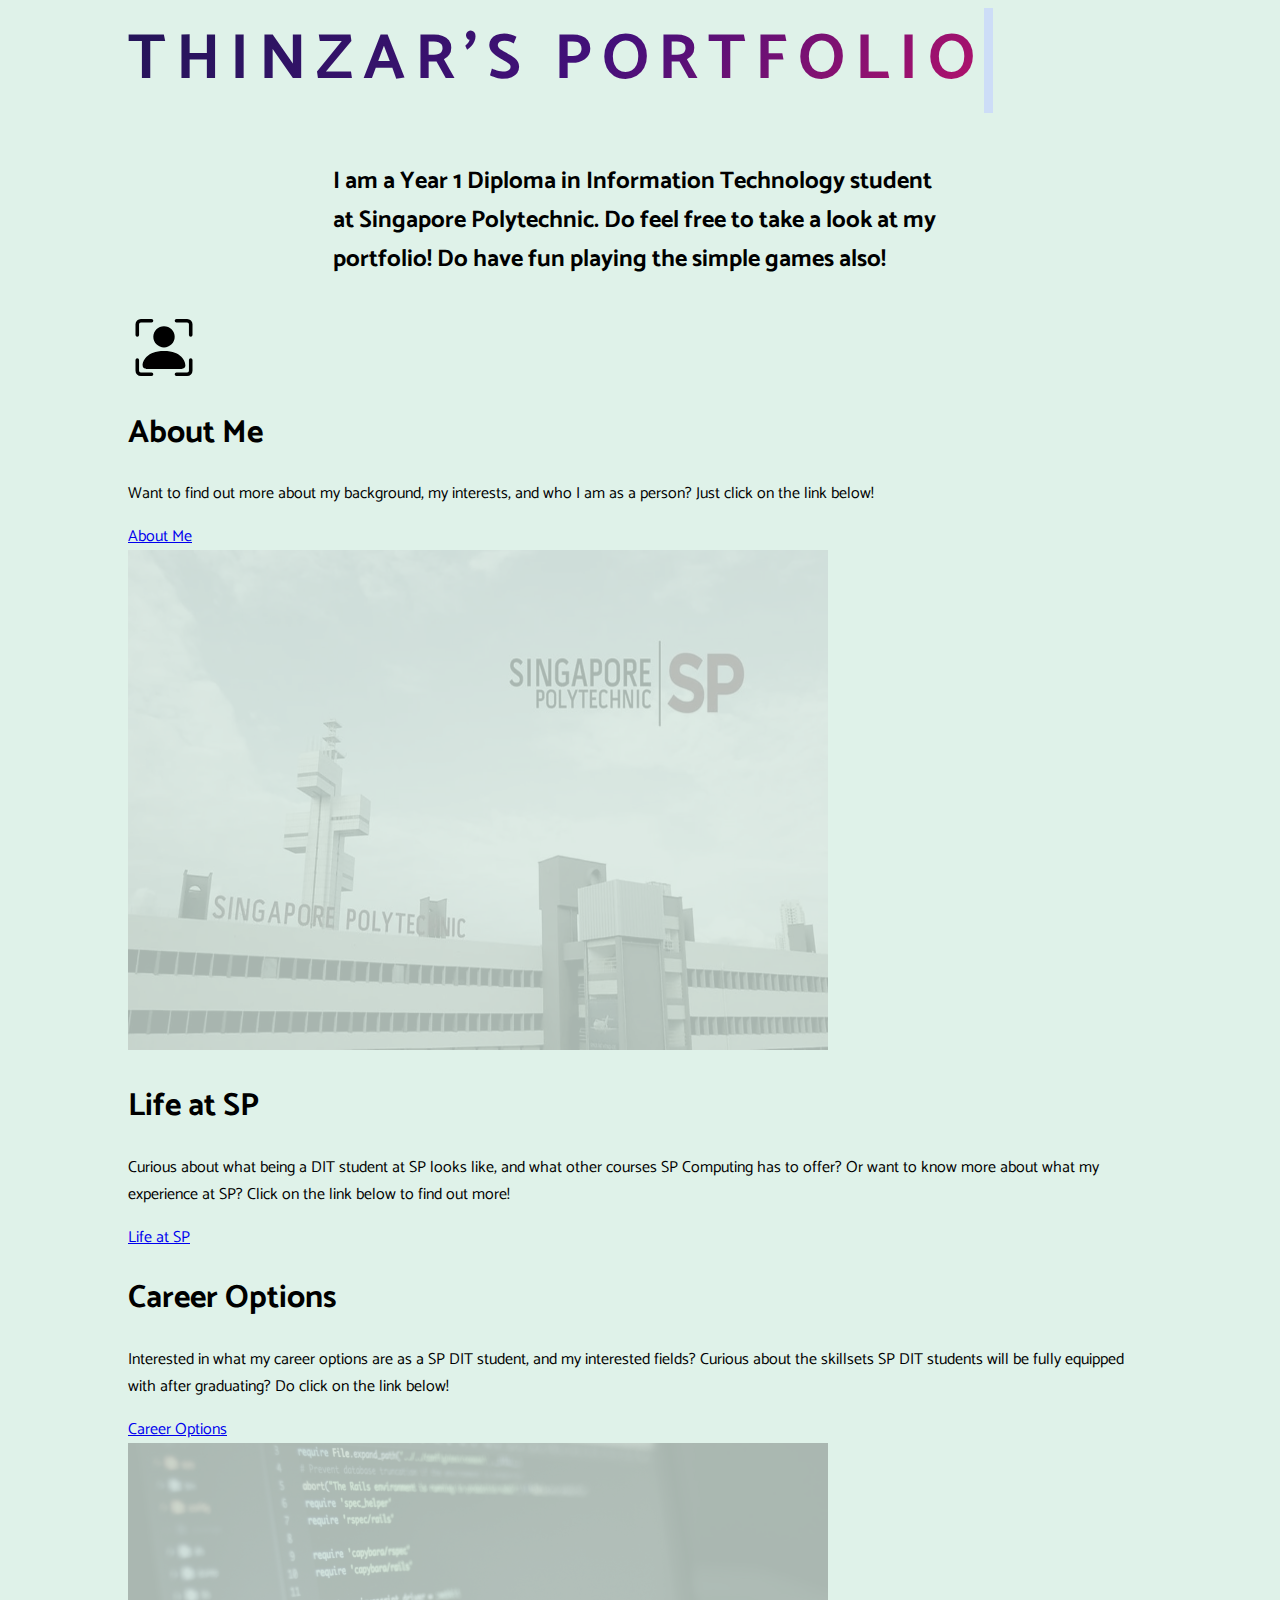
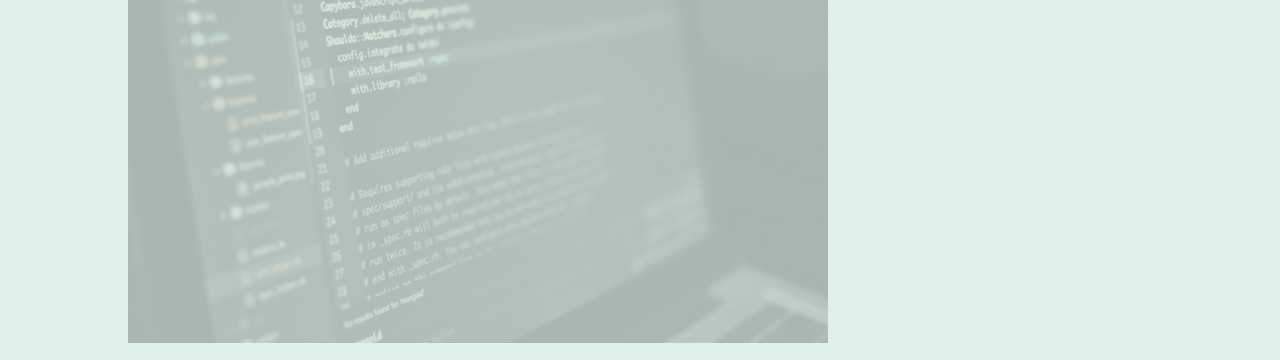
<file: index.html>
<!DOCTYPE html>
<html lang="en">

<head>
    <meta charset="UTF-8">
    <meta http-equiv="X-UA-Compatible" content="IE=edge">
    <meta name="viewport" content="width=device-width, initial-scale=1.0">
    <title>Home</title>

    <link href="https://cdn.jsdelivr.net/npm/bootstrap@5.2.0-beta1/dist/css/bootstrap.min.css" rel="stylesheet"
        integrity="sha384-0evHe/X+R7YkIZDRvuzKMRqM+OrBnVFBL6DOitfPri4tjfHxaWutUpFmBp4vmVor" crossorigin="anonymous">

    <!-- Link to google fonts -->
    <link rel="preconnect" href="https://fonts.googleapis.com">
    <link rel="preconnect" href="https://fonts.gstatic.com" crossorigin>
    <link
        href="https://fonts.googleapis.com/css2?family=Catamaran:wght@100;400;500;600;700&family=Fira+Sans:wght@300&family=Limelight&display=swap"
        rel="stylesheet">

    <!-- Link to stylesheets -->
    <link rel="stylesheet" href="css/general.css">
    <link rel="stylesheet" href="css/index.css">

    <!-- <a href="https://www.flaticon.com/free-icons/home" title="home icons">Home icons created by Freepik - Flaticon</a> -->
    <link rel="icon" type="image/png" href="/img/home.png" />

    <!-- Images are taken from: https://www.pexels.com/ and icons are taken from https://icons.getbootstrap.com/ or https://www.flaticon.com/icons -->
</head>

<body>

    <header class="container text-center mt-3">
        <h2 class="h2 name mt-5 pt-5 animate-text-name typewriter">Thinzar's Portfolio</h2>
        <h5 class="h5 mt-3 lineUp">I am a Year 1 Diploma in Information Technology student at Singapore Polytechnic. Do
            feel free to
            take a look at my portfolio! Do have fun playing the simple games also!
        </h5>
    </header>

    <div class="px-4 py-5 my-5 text-center ">
        <img class="d-block mx-auto mb-4" src="img/person-bounding-box.svg" alt="" width="72" height="57">
        <h1 class="display-5 fw-bold">About Me</h1>
        <div class="col-lg-6 mx-auto col-md-8">
            <p class="lead mb-4">Want to find out more about my background, my interests, and who I am as a person? Just
                click on
                the link below!</p>
            <div class="d-grid gap-2 d-sm-flex justify-content-sm-center button-link">
                <a class="btn btn-primary btn-lg px-4 me-md-2 index-link " href="aboutme.html">About Me</a>
            </div>
        </div>
    </div>

    <div class="b-example-divider"></div>

    <div class="container col-xxl-8 px-4 py-5">
        <div class="row flex-lg-row-reverse align-items-center g-5 py-5">
            <div class="col-10 col-lg-6 col-md-6 ">
                <!-- Image from: https://nestia-food-obs-ap-southeast-3.nestia.com/202103/29/aeb5b552249299152b6a677f88678e17_750x750.jpg -->
                <img src="img/singapore-polytechnic.webp" class="index-img d-block mx-lg-auto img-fluid"
                    alt="Life at SP" width="700" height="500" loading="lazy">
            </div>
            <div class="col-lg-6 col-md-6">
                <h1 class="display-5 fw-bold lh-1 mb-3">Life at SP</h1>
                <p class="lead">Curious about what being a DIT student at SP looks like, and what other courses SP
                    Computing has
                    to offer? Or want to know more about what my experience at SP? Click on the link below to find out
                    more!</p>
                <div class="d-grid gap-2 d-md-flex justify-content-md-start button-link">
                    <a class="btn btn-primary btn-lg px-4 me-md-2 index-link " href="lifeatsp.html">Life at SP</a>
                </div>
            </div>
        </div>
    </div>

    <div class="container col-xxl-8 px-4 py-5">
        <div class="row flex-lg-row-reverse align-items-center g-5 py-5">

            <div class="col-lg-6 col-md-6">
                <h1 class="display-5 fw-bold lh-1 mb-3">Career Options</h1>
                <p class="lead">Interested in what my career options are as a SP DIT student, and my interested fields?
                    Curious
                    about the skillsets SP DIT students will be fully equipped with after graduating? Do click on
                    the link below!</p>
                <div class="d-grid gap-2 d-md-flex justify-content-md-start button-link">
                    <a class="btn btn-primary btn-lg px-4 me-md-2 index-link " href="careeroptions.html">Career
                        Options</a>
                </div>
            </div>
            <div class="col-10 col-lg-6 col-md-6">
                <img src="img/software-dev.jpg" class=" index-img d-block mx-lg-auto img-fluid" alt="Career Options"
                    width="700" height="500" loading="lazy">
            </div>
        </div>
    </div>

    <script src="https://cdn.jsdelivr.net/npm/popper.js@1.14.7/dist/umd/popper.min.js"
        integrity="sha384-UO2eT0CpHqdSJQ6hJty5KVphtPhzWj9WO1clHTMGa3JDZwrnQq4sF86dIHNDz0W1"
        crossorigin="anonymous"></script>
    <script src="https://cdn.jsdelivr.net/npm/bootstrap@4.3.1/dist/js/bootstrap.min.js"
        integrity="sha384-JjSmVgyd0p3pXB1rRibZUAYoIIy6OrQ6VrjIEaFf/nJGzIxFDsf4x0xIM+B07jRM"
        crossorigin="anonymous"></script>
</body>

</html>
</file>
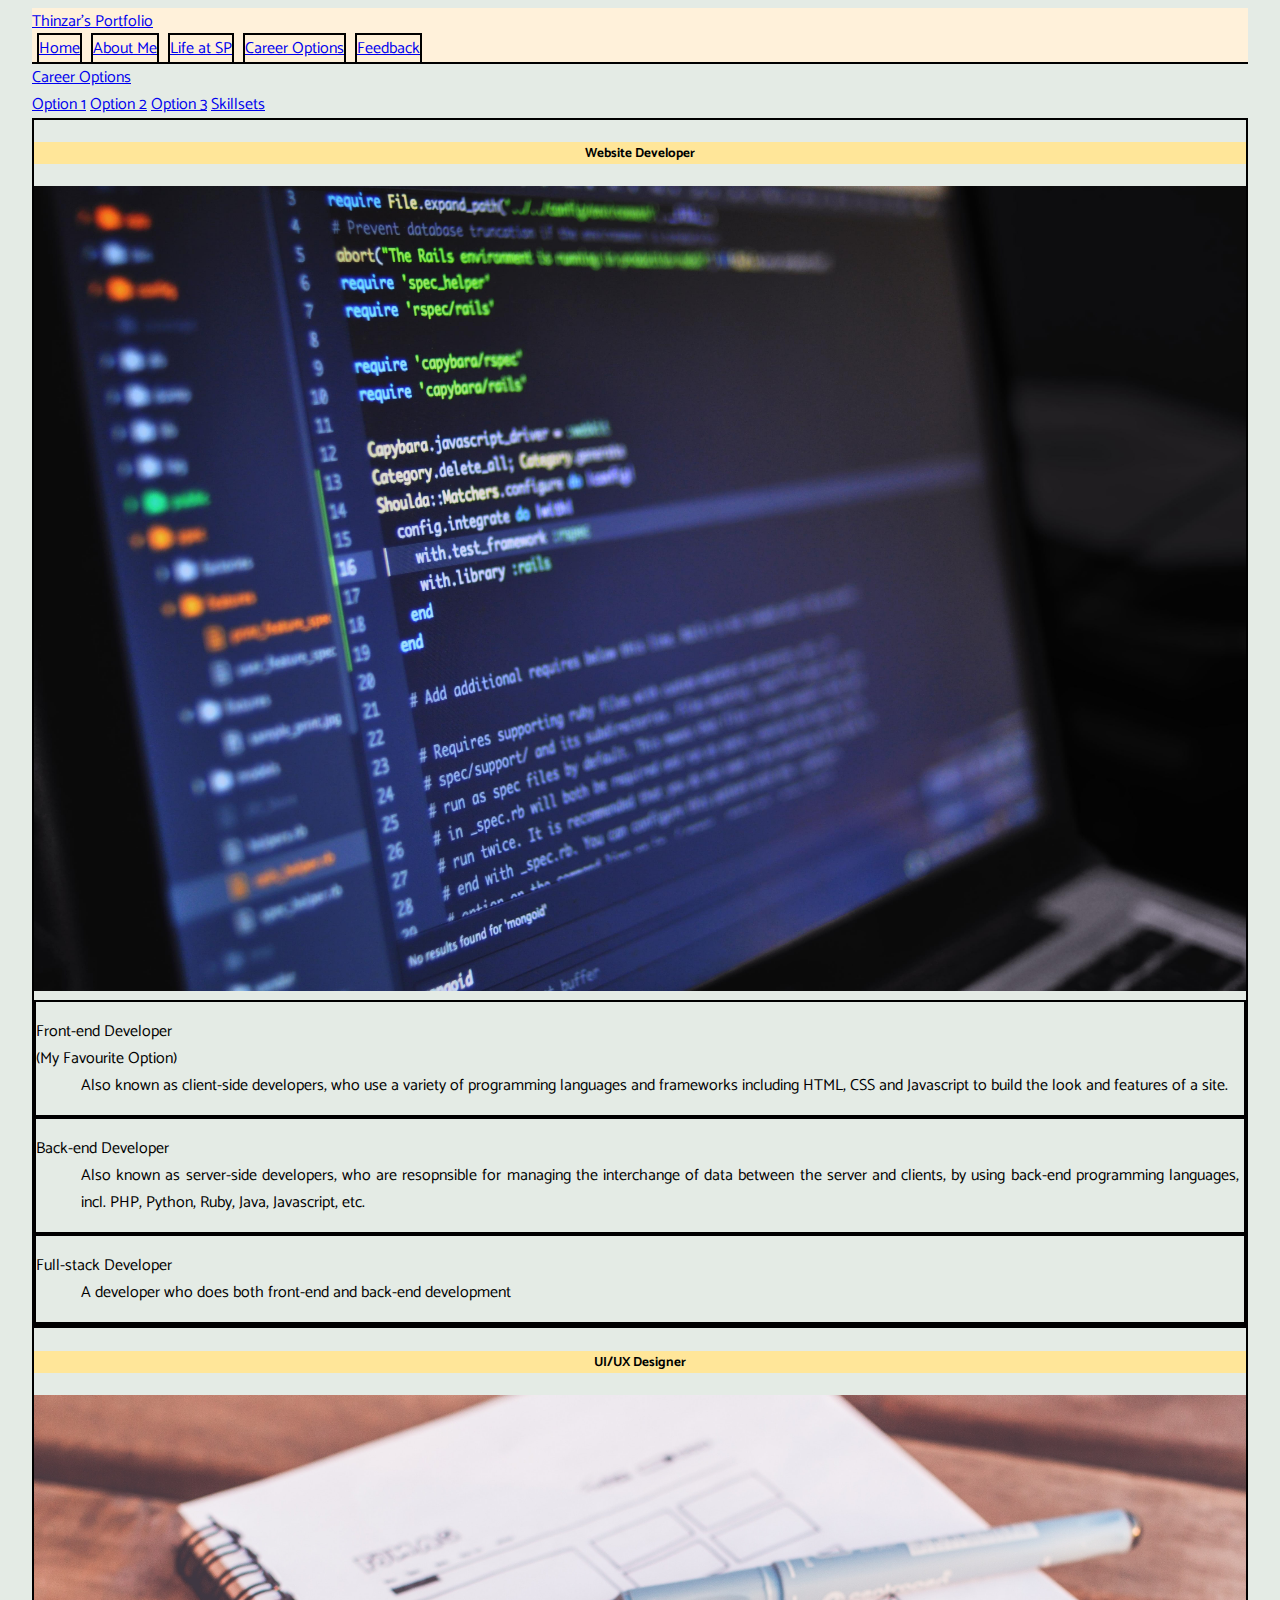
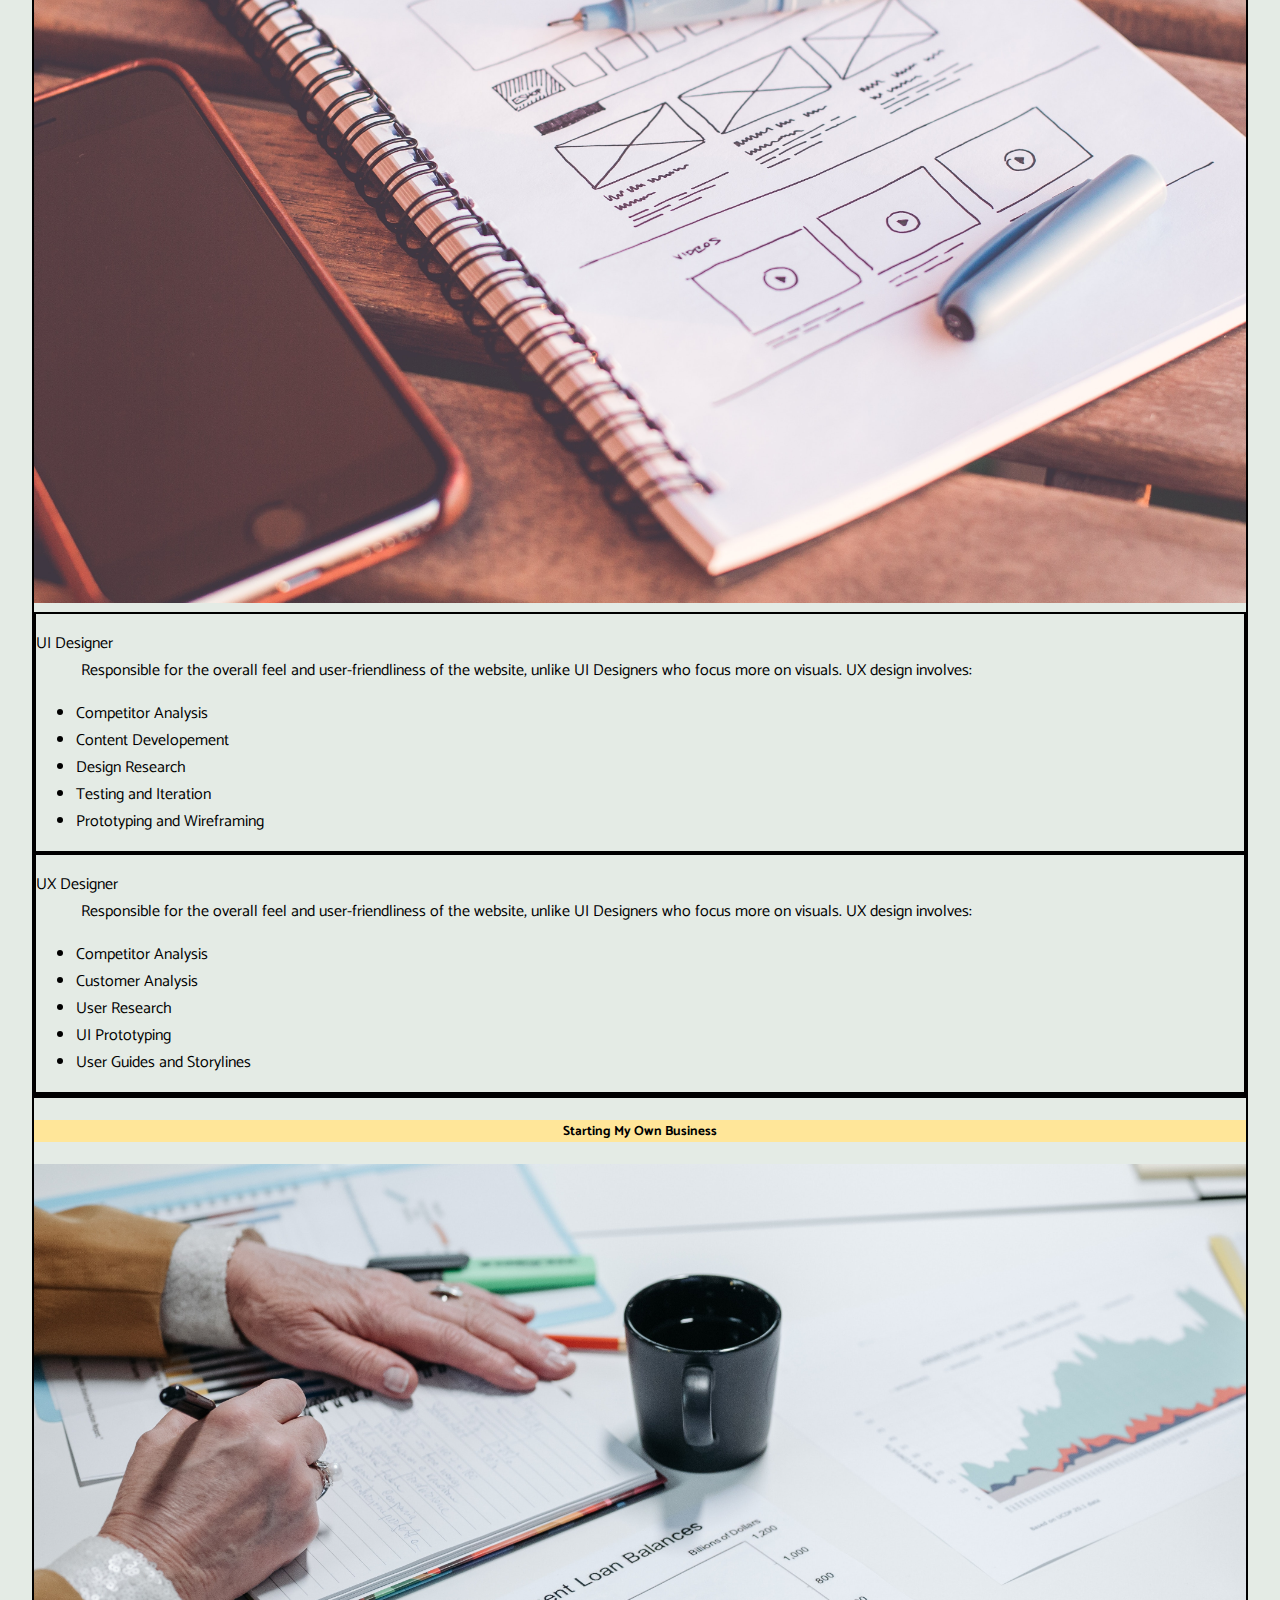
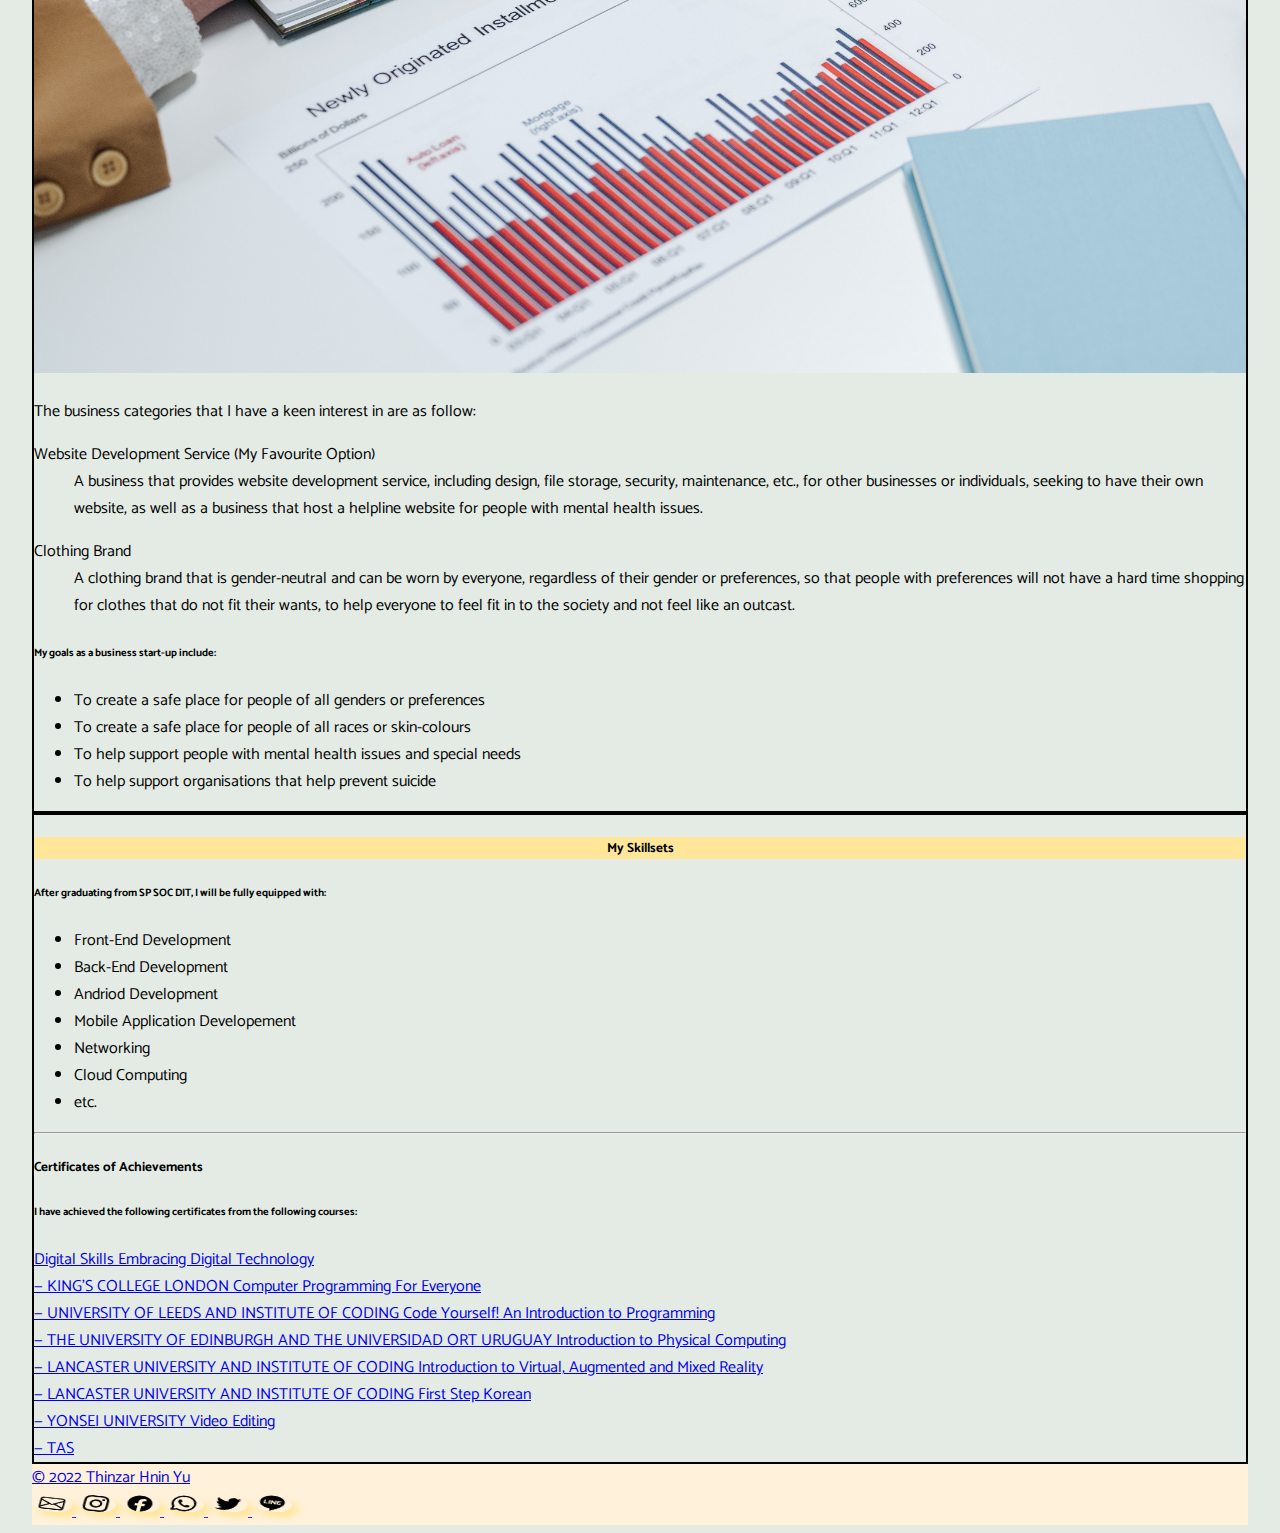
<file: careeroptions.html>
<!DOCTYPE html>
<html lang="en">

<head>
    <meta charset="UTF-8">
    <meta http-equiv="X-UA-Compatible" content="IE=edge">
    <meta name="viewport" content="width=device-width, initial-scale=1.0">
    <title>Career Options</title>
    <link href="https://cdn.jsdelivr.net/npm/bootstrap@5.2.0-beta1/dist/css/bootstrap.min.css" rel="stylesheet"
        integrity="sha384-0evHe/X+R7YkIZDRvuzKMRqM+OrBnVFBL6DOitfPri4tjfHxaWutUpFmBp4vmVor" crossorigin="anonymous">

    <!-- Link to google fonts -->
    <link rel="preconnect" href="https://fonts.googleapis.com">
    <link rel="preconnect" href="https://fonts.gstatic.com" crossorigin>
    <link
        href="https://fonts.googleapis.com/css2?family=Catamaran:wght@100;400;500;600;700&family=Fira+Sans:wght@300&family=Limelight&display=swap"
        rel="stylesheet">

    <!-- Link to stylesheets -->
    <link rel="stylesheet" href="css/careeroptions.css">
    <link rel="stylesheet" href="css/general.css">

    <!-- <a href="https://www.flaticon.com/free-icons/programmer" title="programmer icons">Programmer icons created by Flat Icons - Flaticon</a> -->
    <link rel="icon" type="image/png" href="/img/job.png" />

    <!-- Images are taken from: https://www.pexels.com/ and icons are taken from https://icons.getbootstrap.com/ or https://www.flaticon.com/icons -->
</head>

<body class="bg">
    <header class="container  position-sticky top-0" id="navigation">
        <nav class="navbar navbar-expand-sm  h-25 header-nav">
            <div class="container">
                <a href="index.html" class="navbar-brand h5">Thinzar's Portfolio</a>

                <!-- How the header navbar will look like on screen sizes more than 767px -->
                <nav class="navbar-nav navigation-bar">
                    <a href="index.html" class="nav-item nav-link header-nav-box" aria-current="page">Home</a>
                    <a href="aboutme.html" class="nav-item nav-link header-nav-box">About Me</a>
                    <a href="lifeatsp.html" class="nav-item nav-link header-nav-box">Life at SP</a>
                    <a href="careeroptions.html" class="nav-item nav-link header-nav-box">Career Options</a>
                    <a href="feedback.html" class="nav-item nav-link header-nav-box">Feedback</a>
                </nav>

                <!-- How the header navbar will look like on screen sizes less than 767px -->
                <nav class="inline-block icon-navbar">
                    <a href="index.html" class="nav-item nav-link d-inline-block pe-1" aria-current="page"><img
                            src="img/house.svg" alt=""></a>
                    <a href="aboutme.html" class="nav-item nav-link  d-inline-block pe-1"><img src="img/person.svg"
                            alt=""></a>
                    <a href="lifeatsp.html" class="nav-item nav-link d-inline-block pe-1"><img src="img/book.svg"
                            alt=""></a>
                    <a href="careeroptions.html" class="nav-item nav-link  d-inline-block pe-1"><img
                            src="img/briefcase.svg" alt=""></a>
                    <a href="feedback.html" class="nav-item nav-link  d-inline-block pe-1"><img src="img/ui-checks.svg"
                            alt=""></a>
                </nav>
            </div>
        </nav>
    </header>

    <!-- The main body of the page -->
    <div class="container my-4" id="body">
        <div class="row ">
            <nav class="navbar navbar-expand-sm  h-25 ">
                <div class="container">
                    <a href="careeroptions.html" class="navbar-brand h4 text-decoration-none">Career Options</a>

                    <!-- A sub nav-bar with links to specific parts of the page -->
                    <div class="navbar-nav">
                        <a class="nav-item nav-link page-nav" href="#opt1">Option 1</a>
                        <a class="nav-item nav-link page-nav" href="#opt2">Option 2</a>
                        <a class="nav-item nav-link page-nav" href="#opt3">Option 3</a>
                        <a class="nav-item nav-link page-nav" href="#skillset">Skillsets</a>
                    </div>
                </div>
            </nav>
        </div>

        <!-- Div for 2 career options that will show in 2 columns in laptops, 1 columns in tablets and small devices -->
        <div class="row mb-3" style="height: max-content;">
            <div class="col col-lg-6 col-md-12 col-sm-12 mb-md-3 mb-sm-3 xs-margin-fix">
                <div class="card d-inline-block w-100 border-1">
                    <h5 class="card-header heading h5" id="opt1">
                        Website Developer
                    </h5>
                    <div class="card-body">
                        <img src="img/software-dev.jpg" alt="Software Development" class="  career-img">
                        <div class="row mt-3 mb-3" style="height: max-content;">
                            <div class="col-12 col-lg-6 col-md-12 col-sm-12 xs-margin-fix">
                                <div class="card d-inline-block w-100 border-1 mb-md-3 mb-sm-3 ">
                                    <dl>
                                        <dt class=" text-center">Front-end Developer <br> (My Favourite Option)</dt>
                                        <dd class=" career-list ">Also known as client-side developers, who use a
                                            variety of programming
                                            languages
                                            and
                                            frameworks including HTML, CSS and Javascript to build the look and features
                                            of
                                            a
                                            site.

                                        </dd>
                                    </dl>
                                </div>
                            </div>
                            <div class="col-12 col-lg-6 col-md-12 col-sm-12 ">
                                <div class="card d-inline-block w-100 border-1">
                                    <dl>
                                        <dt class=" text-center">Back-end Developer</dt>
                                        <dd class=" career-list ">Also known as server-side developers, who are
                                            resopnsible for managing the
                                            interchange
                                            of data between the server and clients, by using back-end programming
                                            languages,
                                            incl. PHP, Python, Ruby, Java, Javascript, etc.
                                        </dd>
                                    </dl>
                                </div>
                            </div>
                        </div>
                        <div class="row mx-2" style="height: max-content;">
                            <div class="card d-inline-block w-100 border-1">
                                <dl>
                                    <dt class=" text-center">Full-stack Developer</dt>
                                    <dd class=" career-list ">A developer who does both front-end and back-end
                                        development
                                    </dd>
                                </dl>
                            </div>
                        </div>
                    </div>
                </div>
            </div>

            <div class="col col-lg-6 col-md-12 col-sm-12 mb-md-3 mb-sm-3 xs-margin-fix">
                <div class="card d-inline-block w-100 border-1">
                    <h5 class="card-header heading h5" id="opt2">
                        UI/UX Designer
                    </h5>
                    <div class="card-body">
                        <img src="img/ui-ux.jpg" alt="UI/ UX" class="  career-img">
                        <div class="row mt-3" style="height: max-content;">
                            <div class="col-12 col-lg-6 col-md-12 col-sm-12 mb-md-3 mb-sm-3 xs-margin-fix">
                                <div class="card d-inline-block w-100 border-1">
                                    <dl class="mb-0">
                                        <dt class=" text-center">UI Designer</dt>
                                        <dd class=" career-list ">Responsible for the overall feel and user-friendliness
                                            of the website, unlike UI
                                            Designers who focus more on visuals. UX design involves:
                                        </dd>
                                    </dl>
                                    <ul>
                                        <li>Competitor Analysis</li>
                                        <li>Content Developement</li>
                                        <li>Design Research</li>
                                        <li>Testing and Iteration</li>
                                        <li>Prototyping and Wireframing</li>
                                    </ul>
                                </div>
                            </div>
                            <div class="col-12 col-lg-6 col-md-12 col-sm-12">
                                <div class="card d-inline-block w-100 border-1">
                                    <dl class="mb-0">
                                        <dt class=" text-center">UX Designer</dt>
                                        <dd class=" career-list ">Responsible for the overall feel and user-friendliness
                                            of the website, unlike UI
                                            Designers who focus more on visuals. UX design involves:
                                        </dd>

                                    </dl>
                                    <ul>
                                        <li>Competitor Analysis</li>
                                        <li>Customer Analysis</li>
                                        <li>User Research</li>
                                        <li>UI Prototyping</li>
                                        <li>User Guides and Storylines</li>
                                    </ul>
                                </div>
                            </div>
                        </div>
                    </div>
                </div>
            </div>
        </div>

        <!-- Div for 2 career options that will show in 2 columns in laptops, 1 columns in tablets and small devices -->
        <div class="row mb-3" style="height: max-content;">
            <div class="col col-lg-6 col-md-12 col-sm-12 mb-md-3 mb-sm-3 xs-margin-fix">
                <div class="card d-inline-block w-100 border-1">
                    <h5 class="card-header heading h5" id="opt3">
                        Starting My Own Business
                    </h5>
                    <div class="card-body">
                        <img src="img/business.jpg" alt="Business" class="career-img">
                        <p class="text-center mt-2 mb-2">The business categories that I have a keen interest in are as
                            follow:
                        </p>
                        <dl class="mt-0">
                            <dt>Website Development Service (My Favourite Option)</dt>
                            <dd>A business that provides website development service, including design, file
                                storage, security, maintenance, etc., for other businesses or individuals, seeking
                                to have their own website, as well as a business that host a helpline website for
                                people with mental health issues.
                            </dd>
                        </dl>
                        <dl>
                            <dt>Clothing Brand</dt>
                            <dd>A clothing brand that is gender-neutral and can be worn by everyone, regardless of
                                their gender or preferences, so that people with preferences will not have a hard
                                time shopping for clothes that do not fit their wants, to help everyone to feel fit
                                in to the society and not feel like an outcast.
                            </dd>
                        </dl>

                        <div>
                            <h6 class="mt-2">My goals as a business start-up include:</h6>
                            <ul class="mb-0">
                                <li>To create a safe place for people of all genders or preferences</li>
                                <li>To create a safe place for people of all races or skin-colours</li>
                                <li>To help support people with mental health issues and special needs</li>
                                <li>To help support organisations that help prevent suicide</li>
                            </ul>
                        </div>
                    </div>
                </div>
            </div>

            <div class="col col-lg-6 col-md-12 col-sm-12 mb-md-3 mb-sm-3">
                <div class="card d-inline-block w-100 border-1">
                    <h5 class="card-header heading h5" id="skillset">
                        My Skillsets
                    </h5>
                    <div class="card-body">
                        <h6 class="card-text mb-2 h6">After graduating from SP SOC DIT, I will be fully equipped with:
                        </h6>
                        <ul class="mt-0 mb-0">
                            <li>Front-End Development</li>
                            <li>Back-End Development</li>
                            <li>Andriod Development</li>
                            <li>Mobile Application Developement</li>
                            <li>Networking</li>
                            <li>Cloud Computing</li>
                            <li>etc.</li>
                        </ul>
                        <hr>
                        <h5 class="h5 text-center mt-4">Certificates of Achievements</h5>
                        <h6 class="text-center">I have achieved the following certificates from the following courses:
                        </h6>

                        <div class="list-group">
                            <a href="certificates/Digital-Skills-Embracing-Digital-Technology.pdf"
                                class="list-group-item list-group-item-action" target="_blank">
                                Digital Skills Embracing Digital Technology <br> &#8212; KING'S COLLEGE LONDON
                            </a>
                            <a href="certificates/Computer-Programming-for-Everyone.pdf"
                                class="list-group-item list-group-item-action" target="_blank">
                                Computer Programming For Everyone <br> &#8212; UNIVERSITY OF LEEDS AND INSTITUTE OF
                                CODING
                            </a>
                            <a href="certificates/Code-Yourself-An-Introduction-to-Programming.pdf"
                                class="list-group-item list-group-item-action" target="_blank">
                                Code Yourself! An Introduction to Programming <br> &#8212; THE UNIVERSITY OF
                                EDINBURGH
                                AND THE UNIVERSIDAD ORT URUGUAY
                            </a>
                            <a href="certificates/Introduction-to-Physical-Computing.pdf"
                                class="list-group-item list-group-item-action" target="_blank">
                                Introduction to Physical Computing <br> &#8212; LANCASTER UNIVERSITY AND INSTITUTE
                                OF CODING
                            </a>
                            <a href="certificates/Introduction-to-Virtual-Augmented-and-Mixed-Reality.pdf"
                                class="list-group-item list-group-item-action" target="_blank">
                                Introduction to Virtual, Augmented and Mixed Reality <br> &#8212; LANCASTER
                                UNIVERSITY AND INSTITUTE OF CODING
                            </a>
                            <a href="certificates/First-Step-Korean.pdf" class="list-group-item list-group-item-action" target="_blank">
                                First Step Korean <br> &#8212; YONSEI UNIVERSITY
                            </a>
                            <a href="certificates/Video-Editing.pdf" class="list-group-item list-group-item-action" target="_blank">
                                Video Editing <br> &#8212; TAS
                            </a>
                        </div>
                    </div>
                </div>
            </div>
        </div>
    </div>

    <div class="b-example-divider mt-4"></div>

    <footer class="container  mt-4">
        <nav class="navbar navbar-expand-sm footer-nav">
            <div class="container  xs-center-fix">

                <a href="#" class="navbar-brand h6  xs-center-fix xs-align-fix">&copy; 2022 Thinzar Hnin Yu</a>
                
                <!-- How the footer navbar will look like on screen sizes more than 767px -->
                <div class="navbar-nav navigation-bar">
                    <a href="mailto:thinzarhninyu.17@gmail.com" class="nav-item nav-link footer-nav-box">
                        <img src="img/envelope.svg" class="footer-logo" alt="Email">
                    </a>
                    <a href="http://www.instagram.com/micxehye" class="nav-item nav-link footer-nav-box">
                        <img src="img/instagram.svg" class="footer-logo" alt="Instagram">
                    </a>
                    <a href="https://www.facebook.com/thinzar.michelle.7" class="nav-item nav-link footer-nav-box">
                        <img src="img/facebook.svg" class="footer-logo" alt="Facebook">
                    </a>
                    <a href="https://wa.me/+6594572945" class="nav-item nav-link footer-nav-box">
                        <img src="img/whatsapp.svg" class="footer-logo" alt="Whatsapp">
                    </a>
                    <a href="https://www.twitter.com/micxehye" class="nav-item nav-link footer-nav-box">
                        <img src="img/twitter.svg" class="footer-logo" alt="Twitter">
                    </a>
                    <a href="https://line.me/R/ti/p/micxehye" class="nav-item nav-link footer-nav-box">
                        <img src="img/line.svg" class="footer-logo" alt="Line">
                    </a>
                </div>

                <!-- How the footer navbar will look like on screen sizes more than 767px -->
                <div class="navbar-nav  xs-center-fix icon-navbar">
                    <!-- Button trigger modal -->
                    <button class="btn btn-primary" data-toggle="modal" data-target="#exampleModal">
                        Click here to view my contact details!
                    </button>

                    <!-- Modal -->
                    <div class="modal fade " id="exampleModal" tabindex="-1" role="dialog"
                        aria-labelledby="exampleModalLabel" aria-hidden="true">
                        <div class="modal-dialog" role="document">
                            <div class="modal-content">
                                <div class="modal-header">
                                    <h5 class="modal-title" id="exampleModalLabel">My Contact Details</h5>
                                    <button class="close" data-dismiss="modal" aria-label="Close">
                                        <span aria-hidden="true">&times;</span>
                                    </button>
                                </div>
                                <div class="modal-body">
                                    <a href="mailto:thinzarhninyu.17@gmail.com">
                                        <img src="img/envelope.svg" class="footer-logo" alt="Email">
                                    </a>
                                    <a href="http://www.instagram.com/micxehye">
                                        <img src="img/instagram.svg" class="footer-logo" alt="Instagram">
                                    </a>
                                    <a href="https://www.facebook.com/thinzar.michelle.7">
                                        <img src="img/facebook.svg" class="footer-logo" alt="Facebook">
                                    </a>
                                    <a href="https://wa.me/+6594572945">
                                        <img src="img/whatsapp.svg" class="footer-logo" alt="Whatsapp">
                                    </a>
                                    <a href="https://www.twitter.com/micxehye">
                                        <img src="img/twitter.svg" class="footer-logo" alt="Twitter">
                                    </a>
                                    <a href="https://line.me/R/ti/p/micxehye">
                                        <img src="img/line.svg" class="footer-logo" alt="Line">
                                    </a>
                                </div>
                                <div class="modal-footer">
                                    <!-- <button   class="btn btn-secondary" data-dismiss="modal">Close</button> -->
                                    <button class="btn btn-primary close" data-dismiss="modal" aria-label="Close">Got
                                        it!</button>
                                </div>
                            </div>
                        </div>
                    </div>
                </div>
            </div>
        </nav>
    </footer>


    <script src="https://cdn.jsdelivr.net/npm/popper.js@1.14.7/dist/umd/popper.min.js"
        integrity="sha384-UO2eT0CpHqdSJQ6hJty5KVphtPhzWj9WO1clHTMGa3JDZwrnQq4sF86dIHNDz0W1"
        crossorigin="anonymous"></script>
    <script src="https://cdn.jsdelivr.net/npm/bootstrap@4.3.1/dist/js/bootstrap.min.js"
        integrity="sha384-JjSmVgyd0p3pXB1rRibZUAYoIIy6OrQ6VrjIEaFf/nJGzIxFDsf4x0xIM+B07jRM"
        crossorigin="anonymous"></script>
    <script src="https://code.jquery.com/jquery-3.2.1.slim.min.js"
        integrity="sha384-KJ3o2DKtIkvYIK3UENzmM7KCkRr/rE9/Qpg6aAZGJwFDMVNA/GpGFF93hXpG5KkN"
        crossorigin="anonymous"></script>
    <script src="https://cdnjs.cloudflare.com/ajax/libs/popper.js/1.12.9/umd/popper.min.js"
        integrity="sha384-ApNbgh9B+Y1QKtv3Rn7W3mgPxhU9K/ScQsAP7hUibX39j7fakFPskvXusvfa0b4Q"
        crossorigin="anonymous"></script>
</body>

</html>
</file>
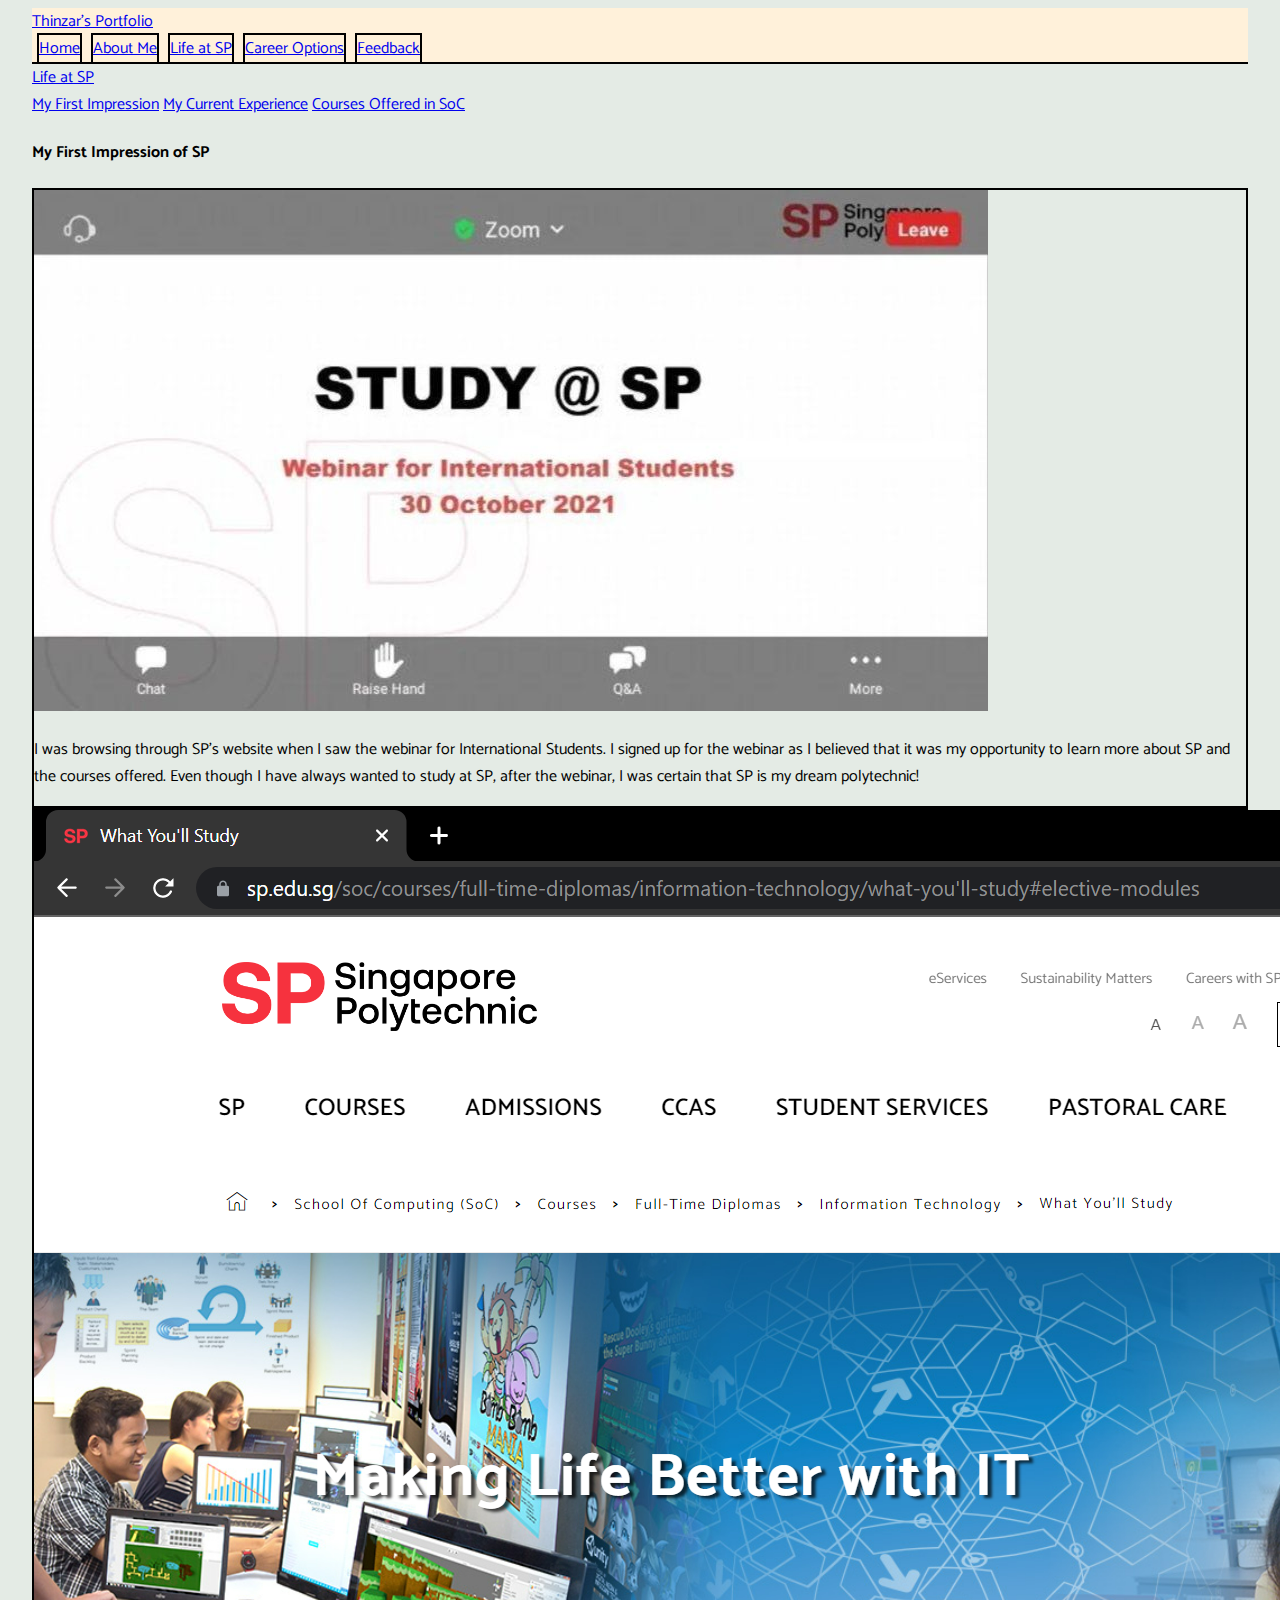
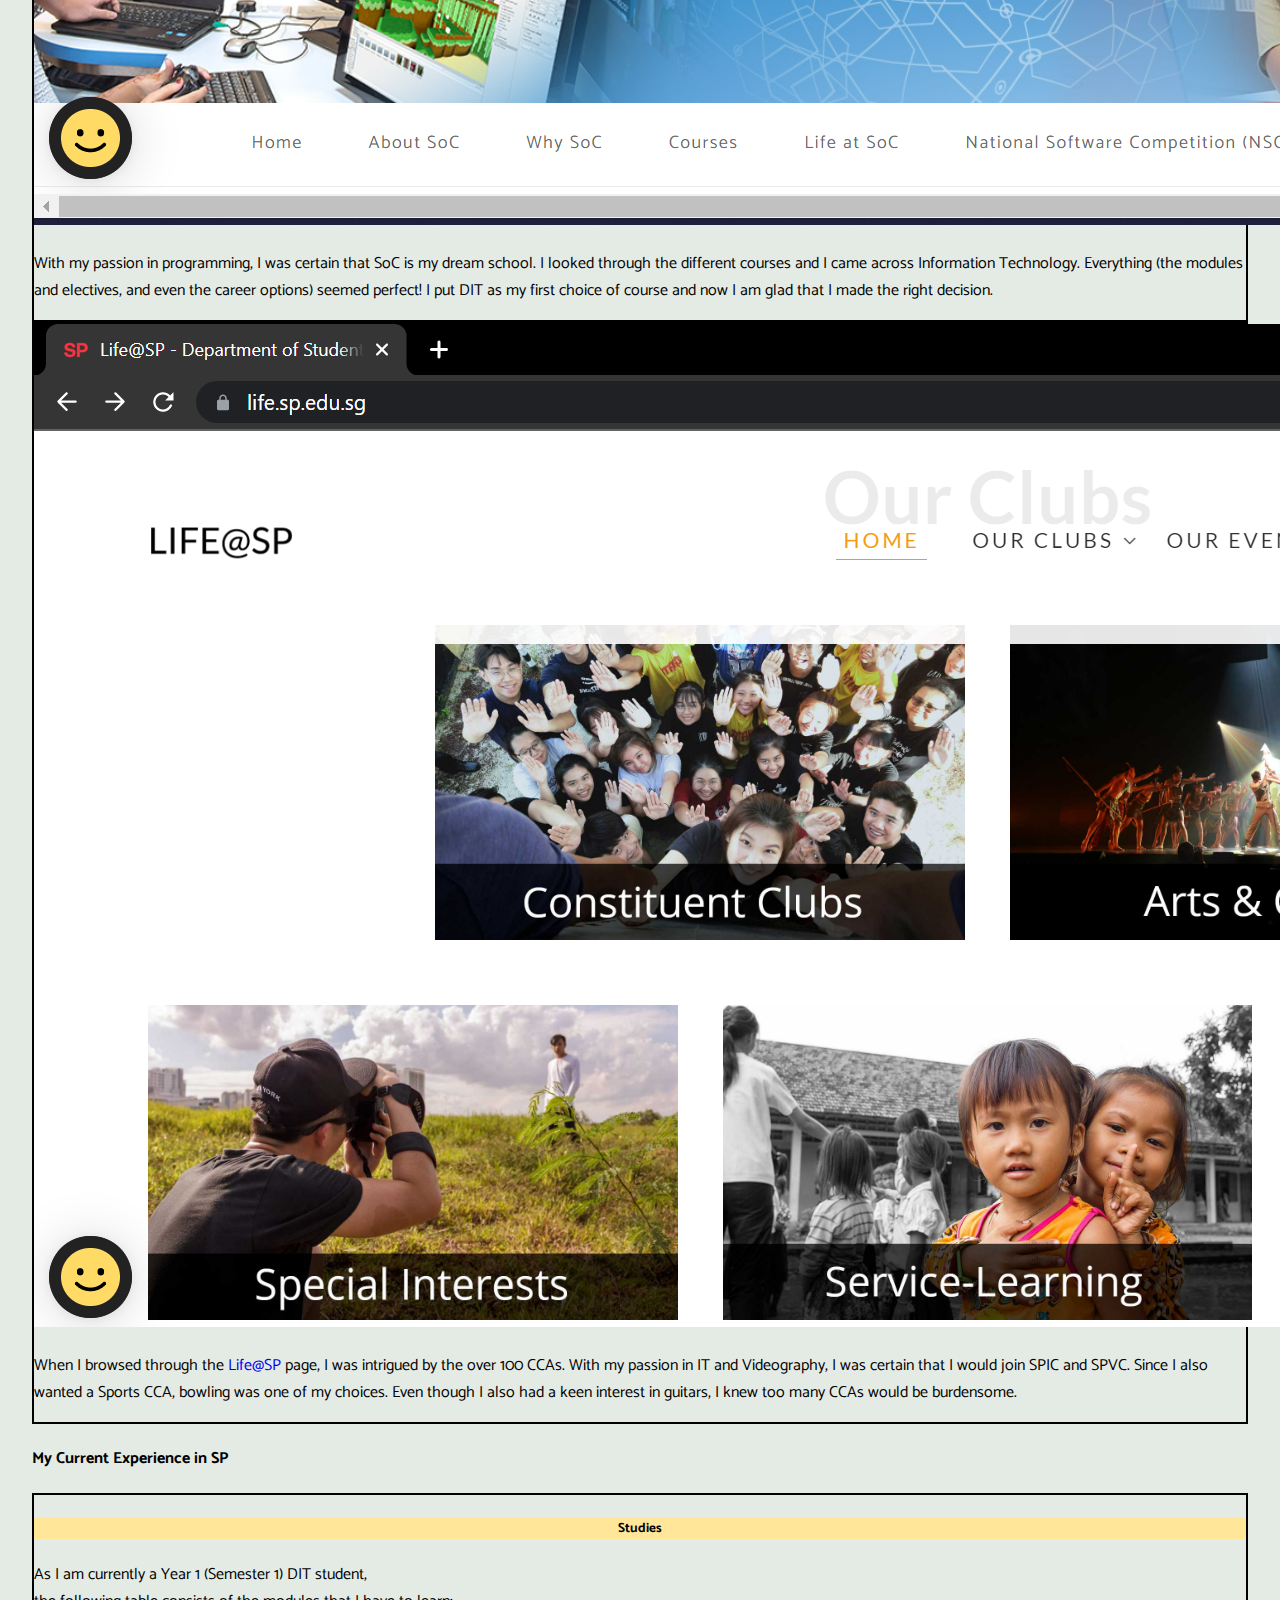
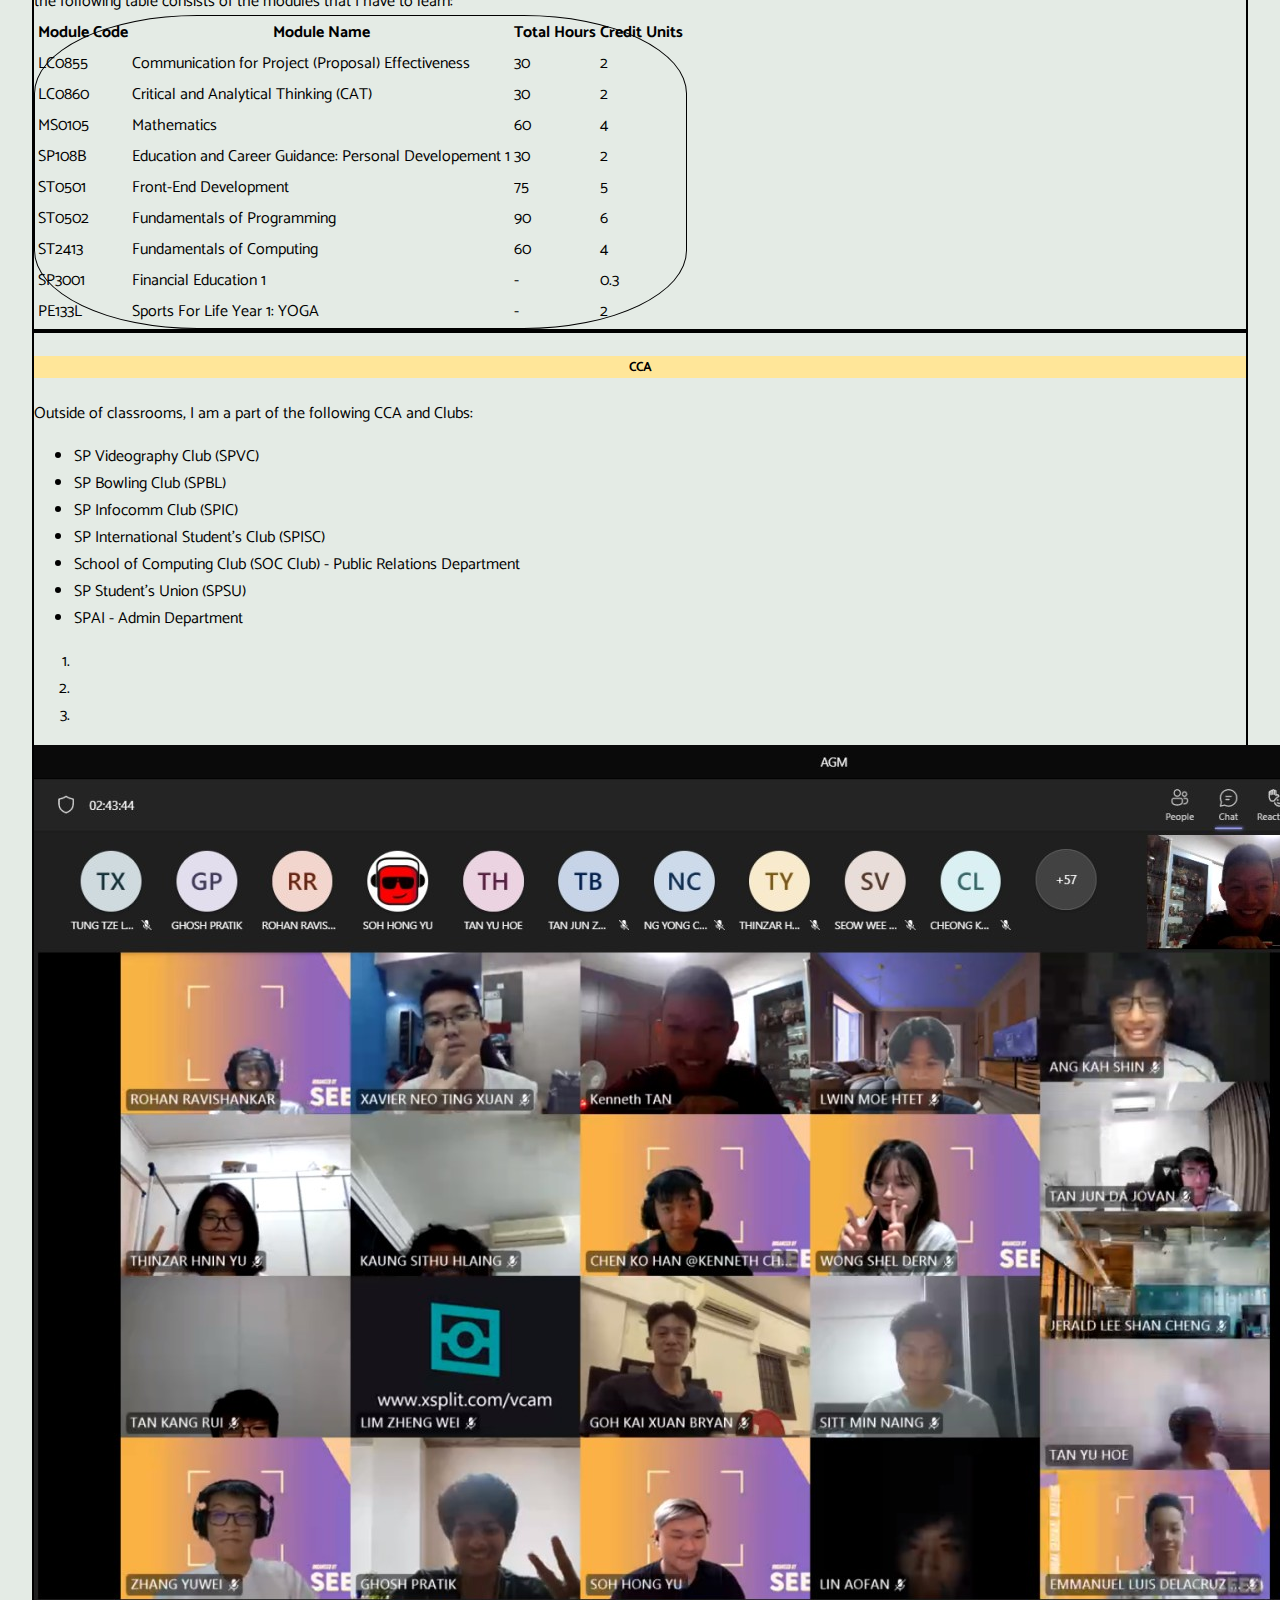
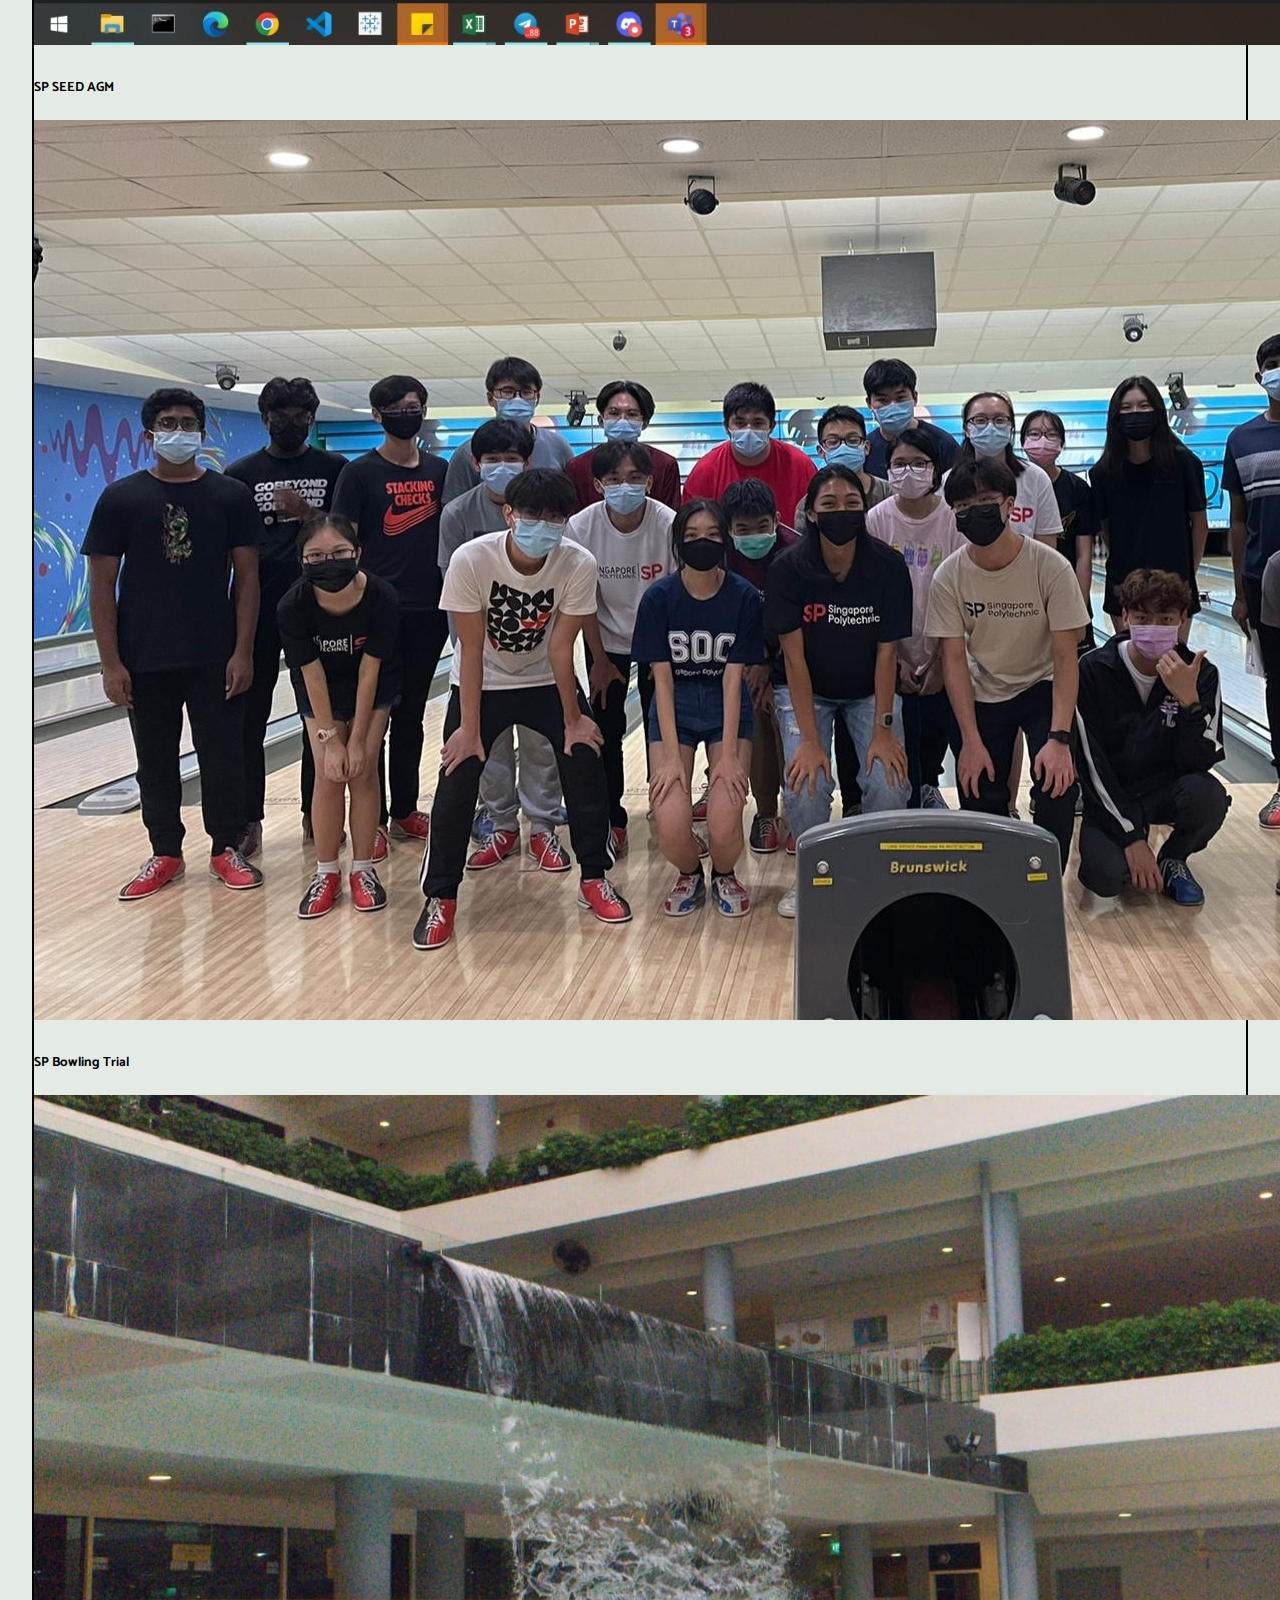
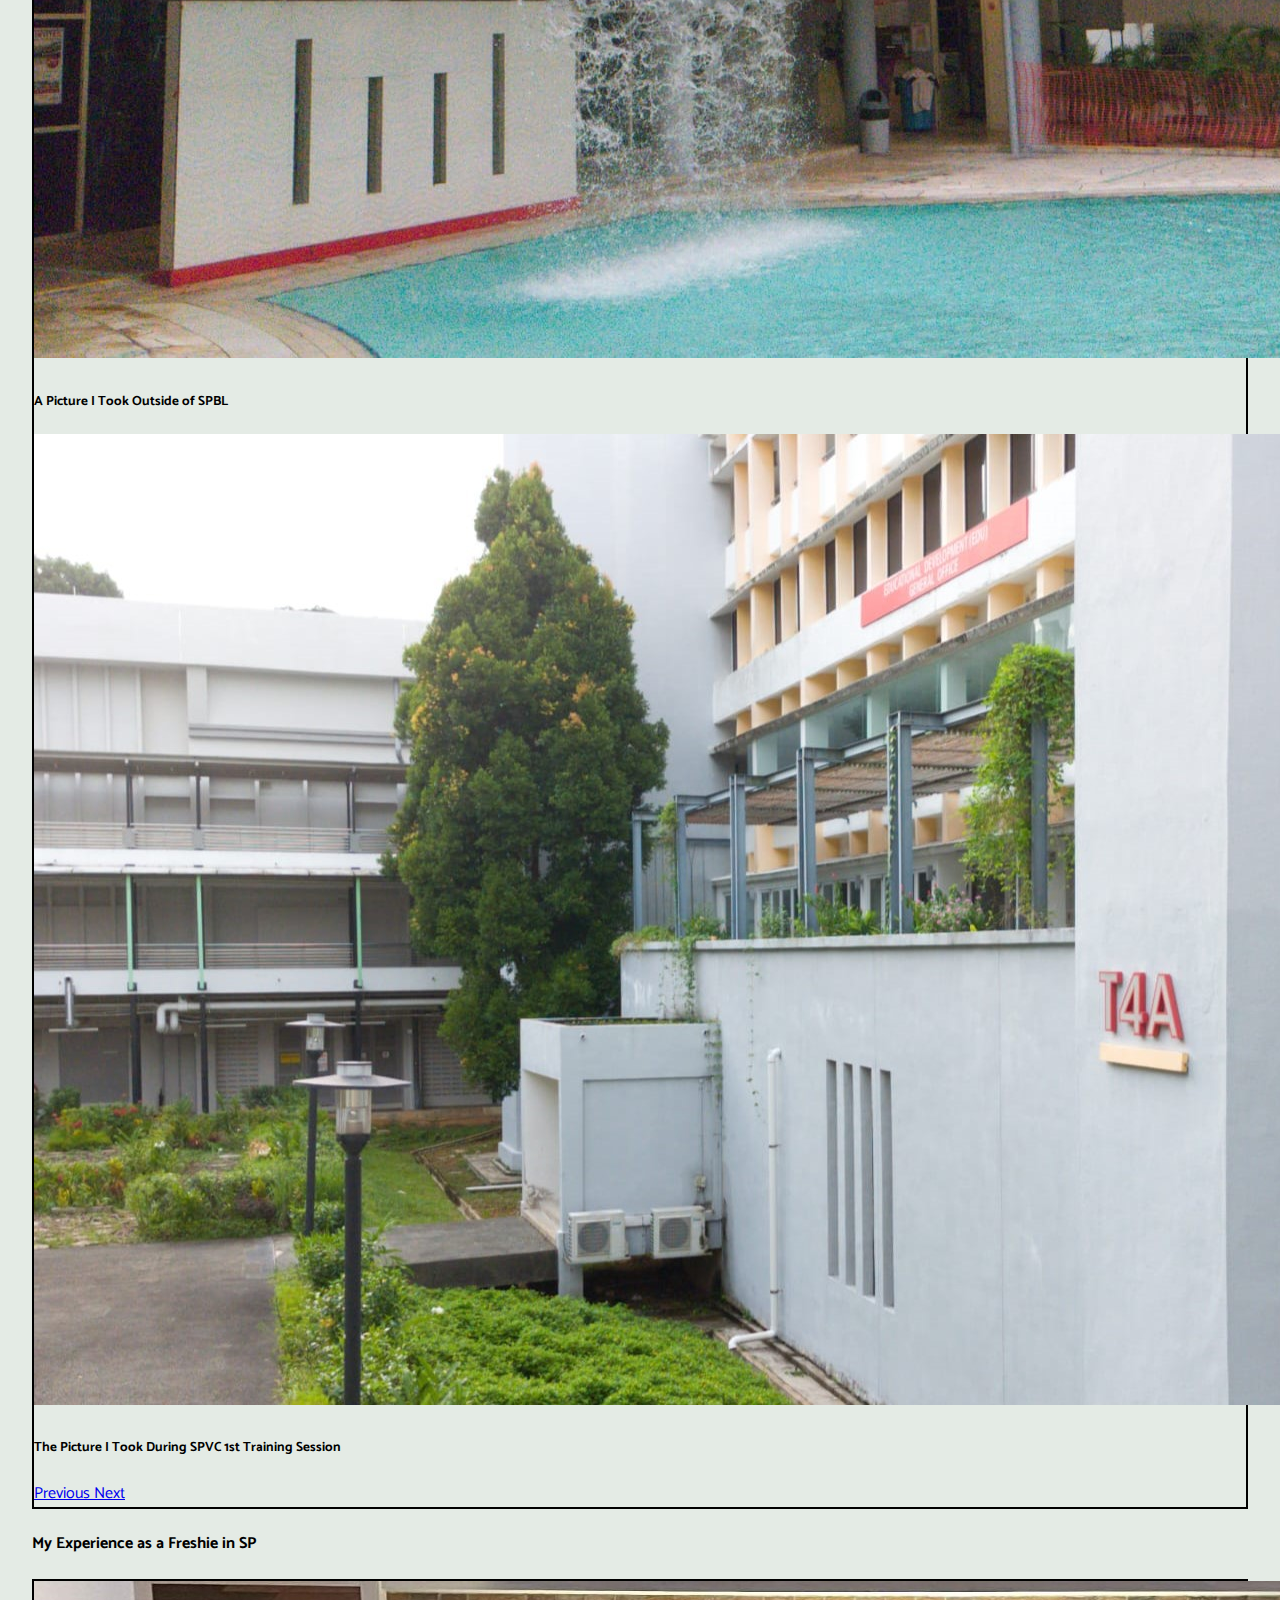
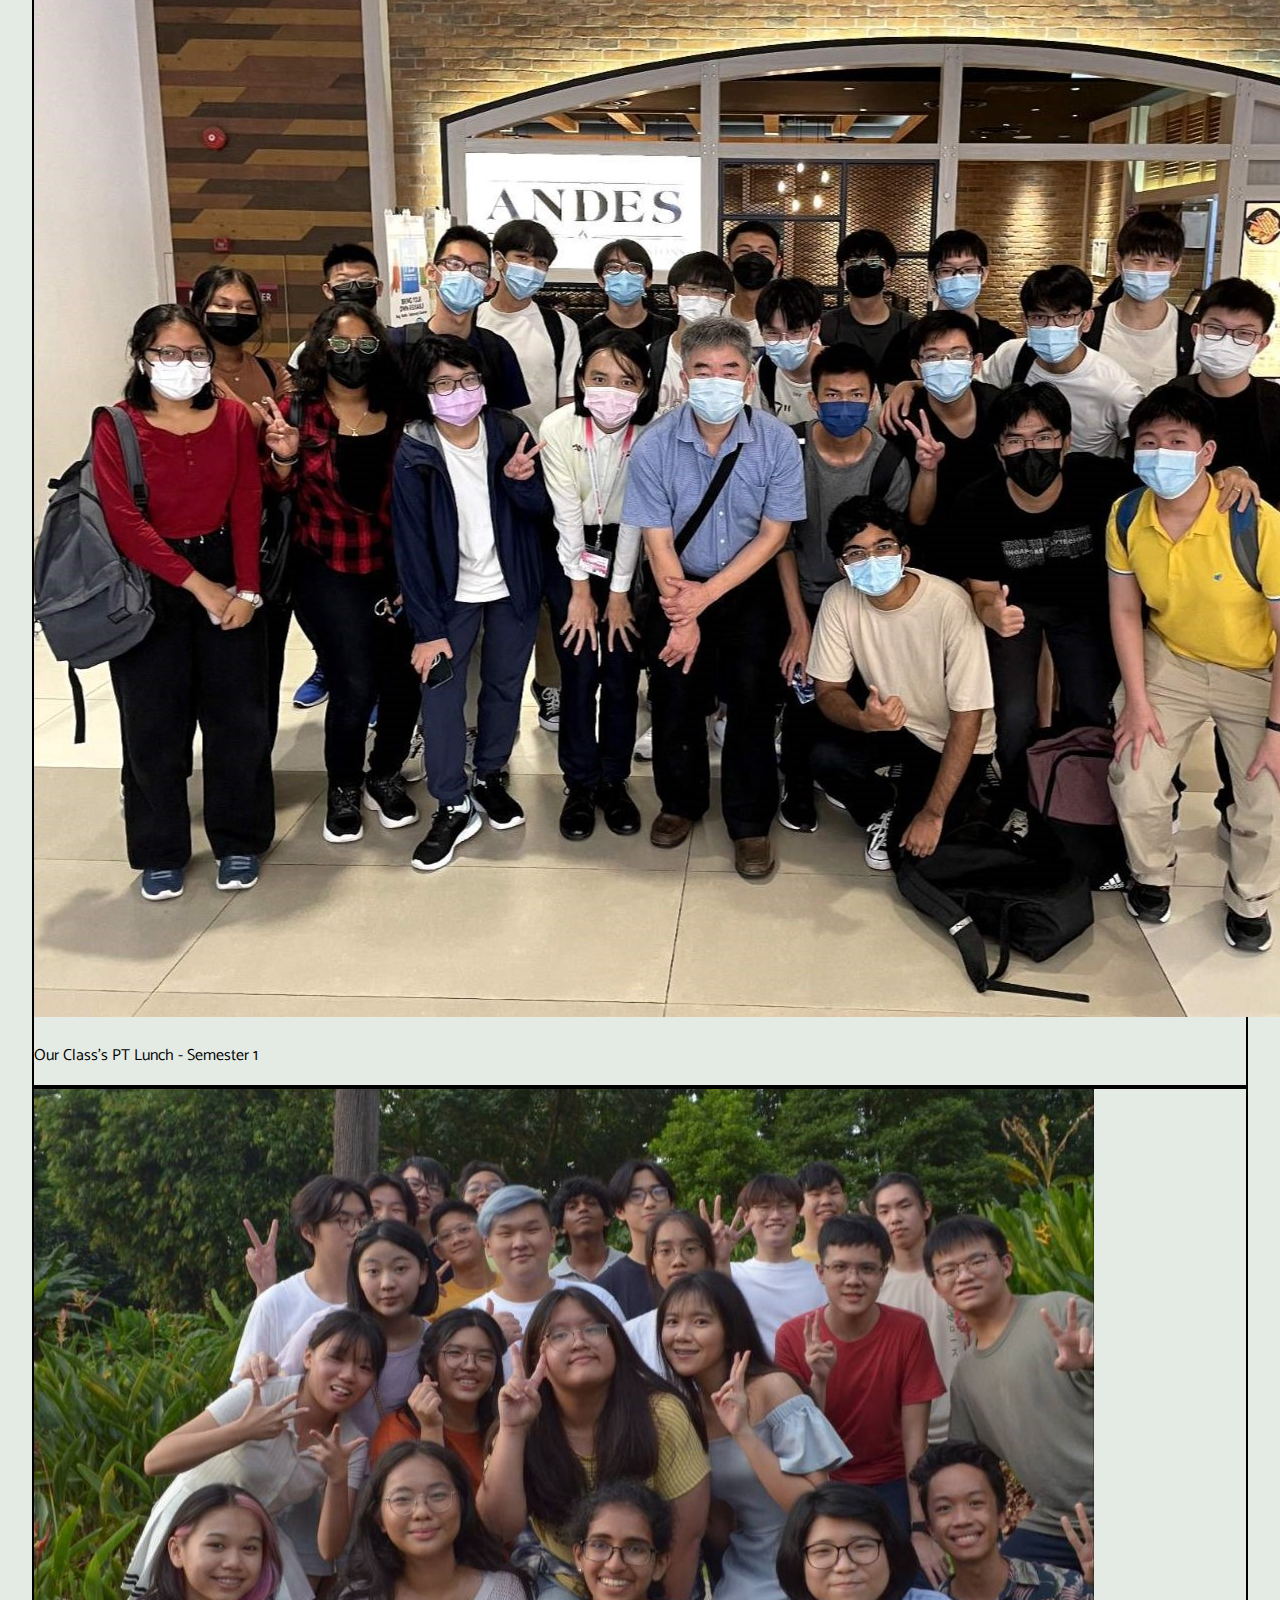
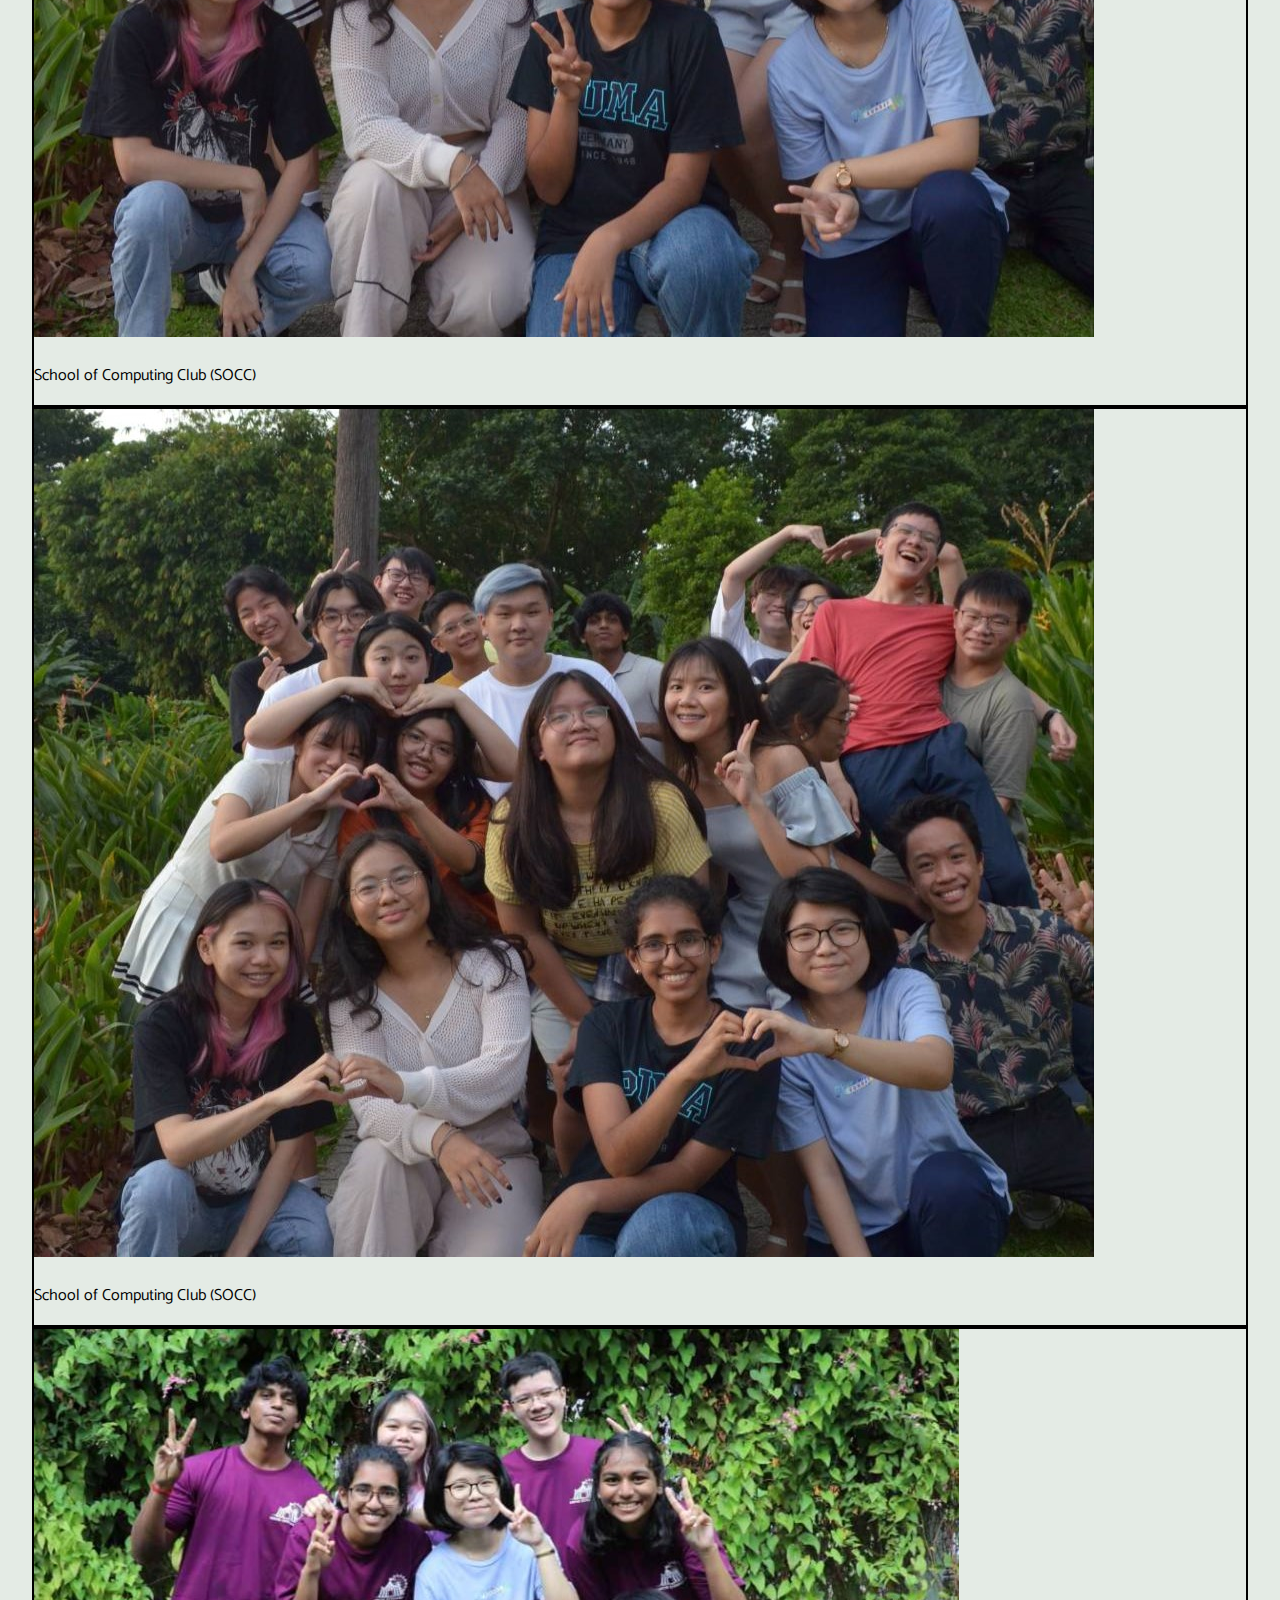
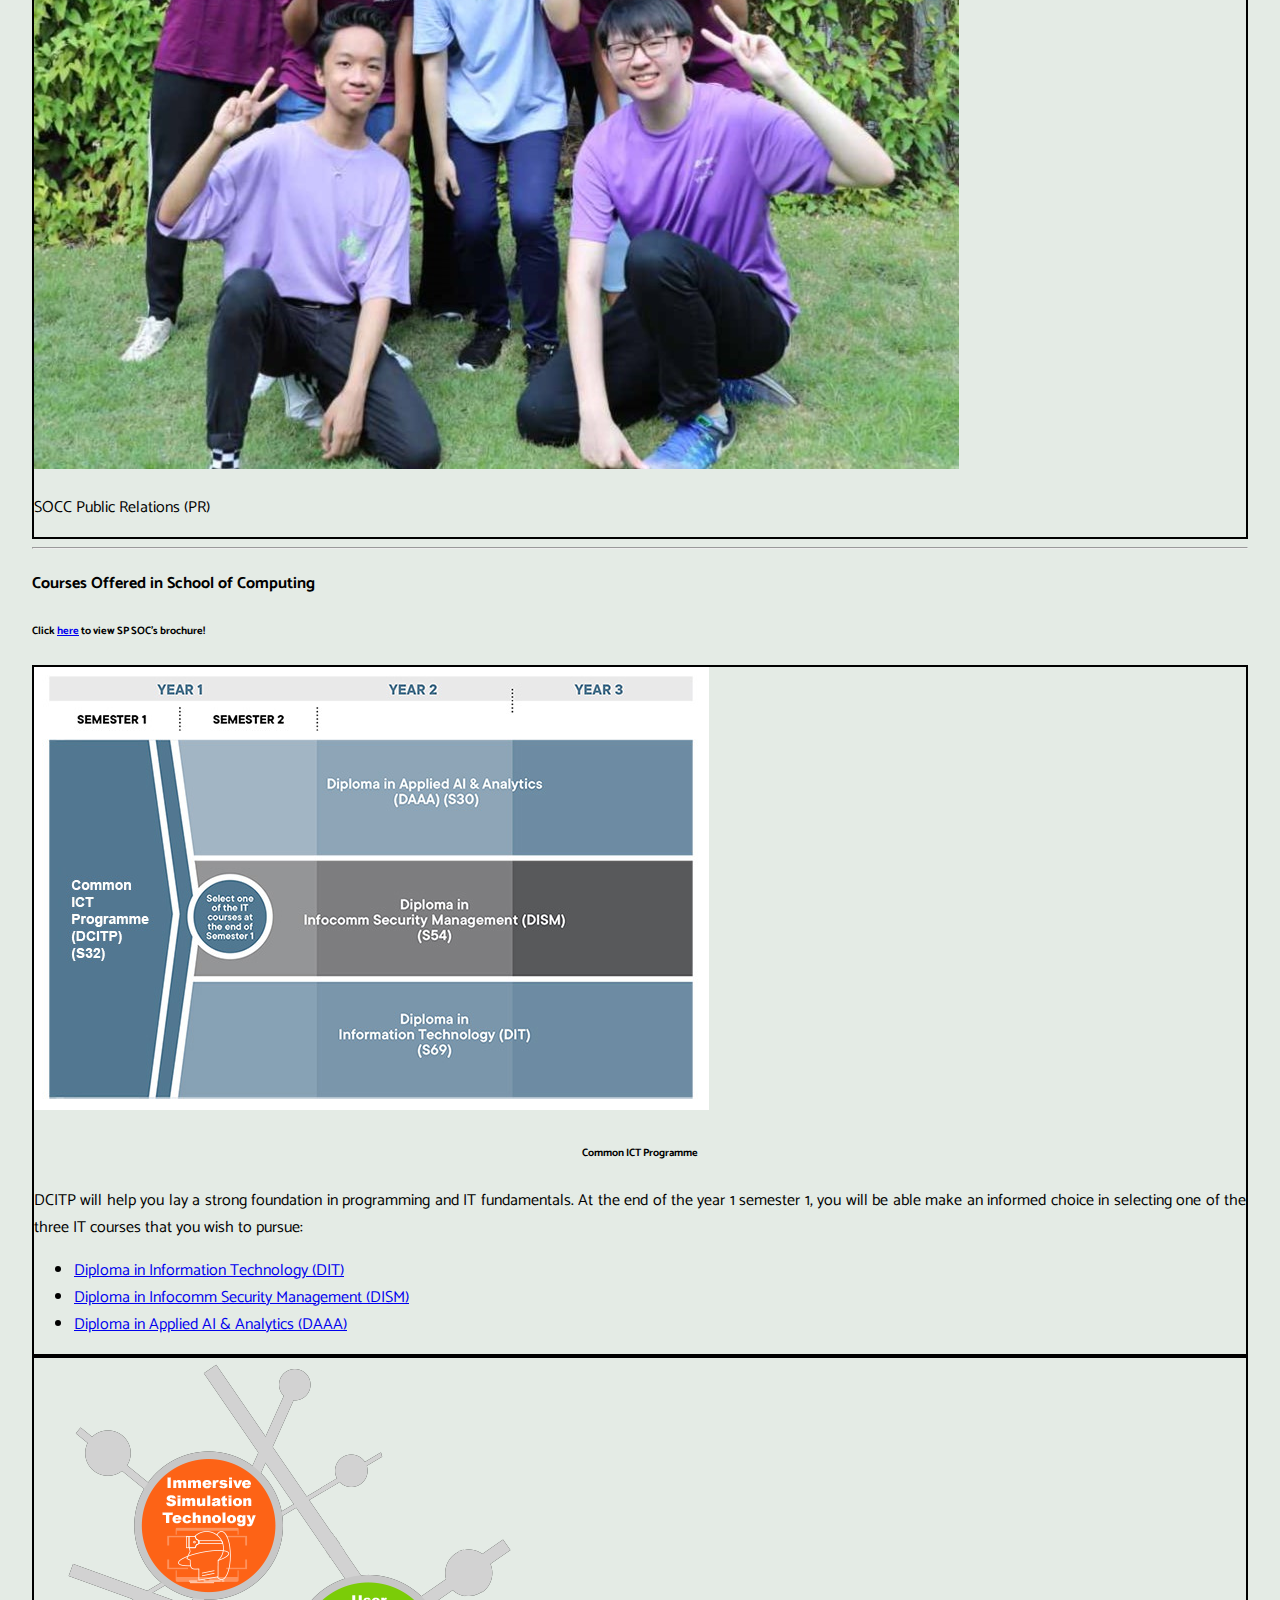
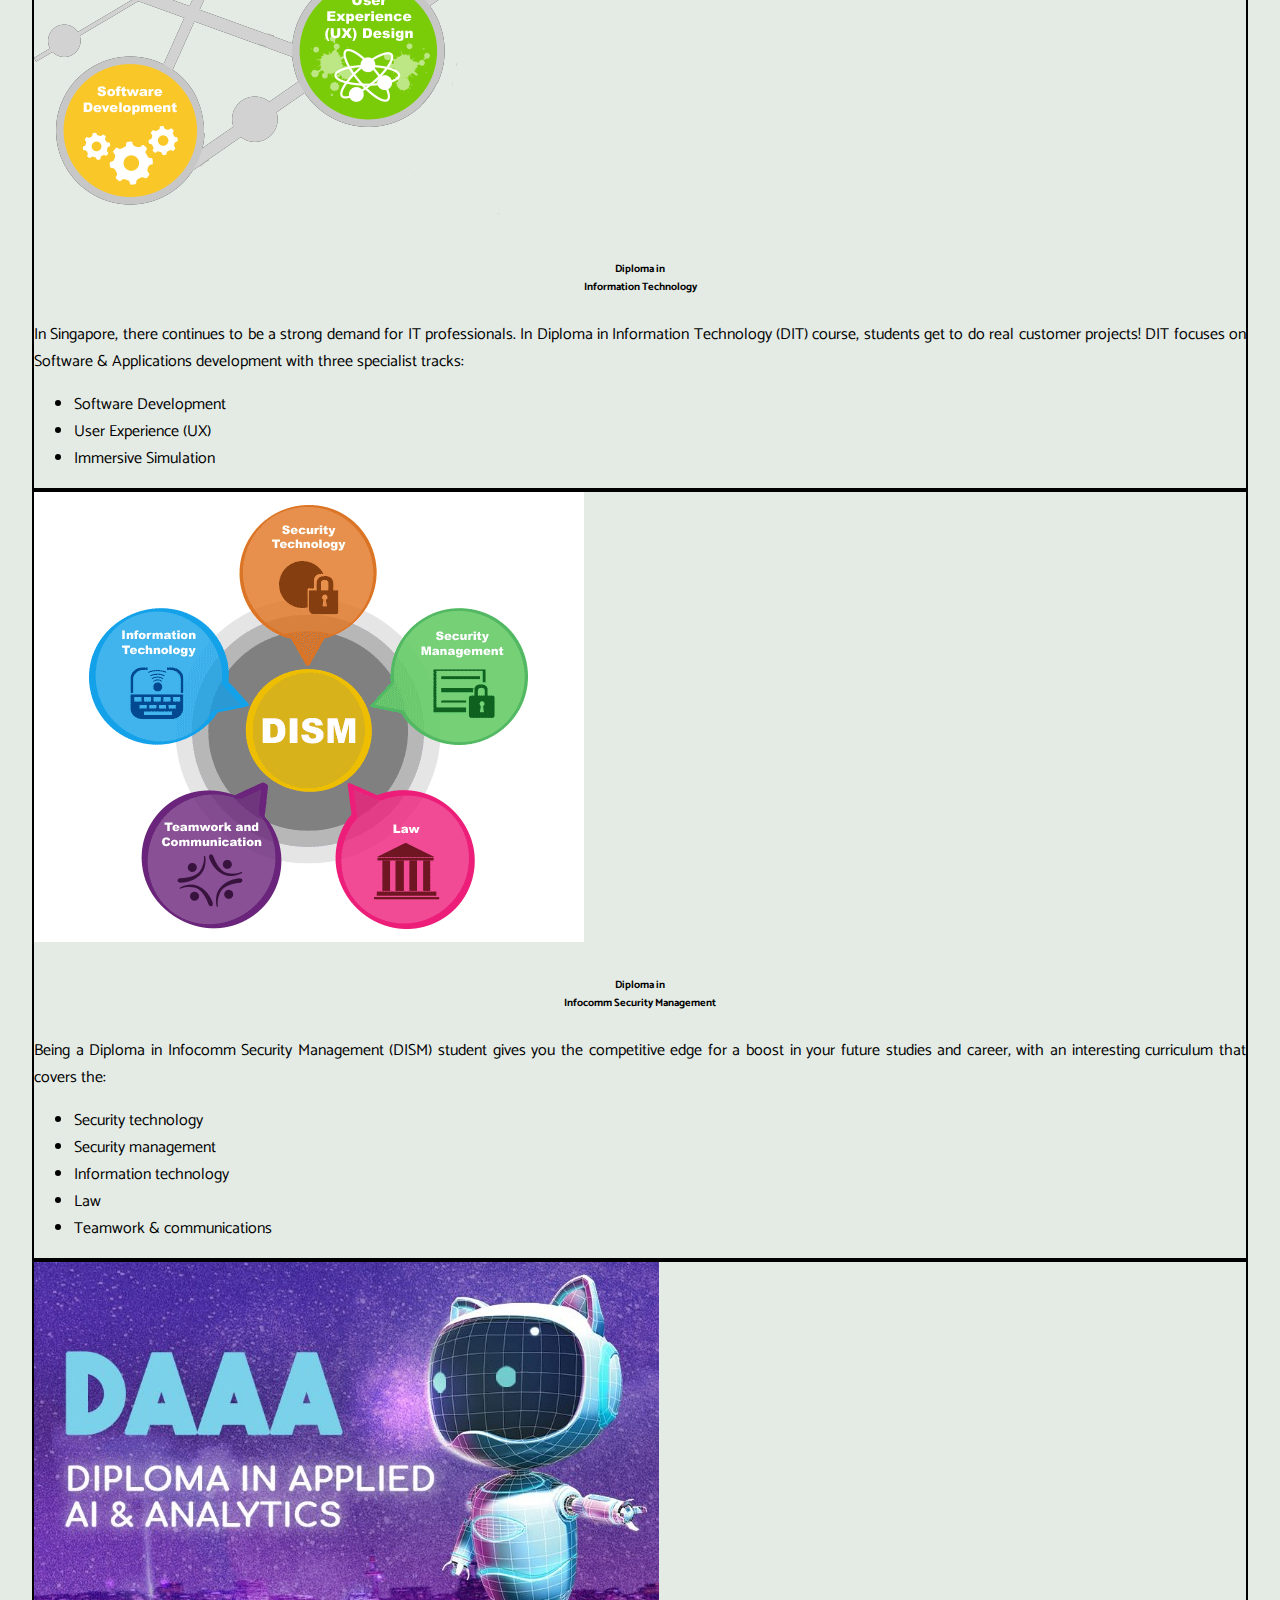
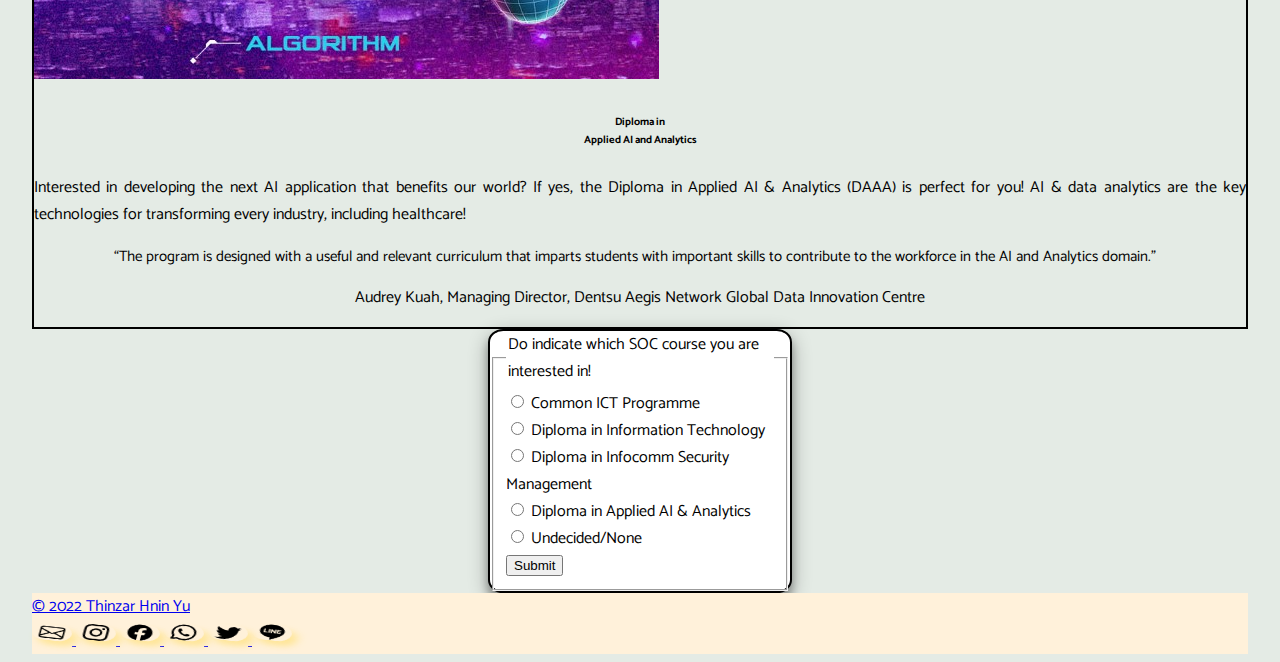
<file: lifeatsp.html>
<!DOCTYPE html>
<html lang="en">

<head>
    <meta charset="UTF-8">
    <meta http-equiv="X-UA-Compatible" content="IE=edge">
    <meta name="viewport" content="width=device-width, initial-scale=1.0">
    <title>Life at SP</title>
    <link href="https://cdn.jsdelivr.net/npm/bootstrap@5.2.0-beta1/dist/css/bootstrap.min.css" rel="stylesheet"
        integrity="sha384-0evHe/X+R7YkIZDRvuzKMRqM+OrBnVFBL6DOitfPri4tjfHxaWutUpFmBp4vmVor" crossorigin="anonymous">

    <!-- Link to google fonts -->
    <link rel="preconnect" href="https://fonts.googleapis.com">
    <link rel="preconnect" href="https://fonts.gstatic.com" crossorigin>
    <link
        href="https://fonts.googleapis.com/css2?family=Catamaran:wght@100;400;500;600;700&family=Fira+Sans:wght@300&family=Limelight&display=swap"
        rel="stylesheet">

    <!-- Link to stylesheets -->
    <link rel="stylesheet" href="css/lifeatsp.css">
    <link rel="stylesheet" href="css/general.css">

    <!-- <a href="https://www.flaticon.com/free-icons/school" title="school icons">School icons created by Freepik - Flaticon</a> -->
    <link rel="icon" type="image/png" href="/img/education.png" />

    <!-- Link to javascript -->
    <script src="js/lifeatsp.js" defer></script>

    <!-- Images are taken from: https://www.pexels.com/ and icons are taken from https://icons.getbootstrap.com/ or https://www.flaticon.com/icons -->

</head>

<body class="bg">
    <header class="container  position-sticky top-0" id="navigation">
        <nav class="navbar navbar-expand-sm  h-25 header-nav">
            <div class="container">
                <a href="index.html" class="navbar-brand h5">Thinzar's Portfolio</a>

                <!-- How the header navbar will look like on screen sizes more than 767px -->
                <nav class="navbar-nav navigation-bar">
                    <a href="index.html" class="nav-item nav-link header-nav-box" aria-current="page">Home</a>
                    <a href="aboutme.html" class="nav-item nav-link header-nav-box">About Me</a>
                    <a href="lifeatsp.html" class="nav-item nav-link header-nav-box">Life at SP</a>
                    <a href="careeroptions.html" class="nav-item nav-link header-nav-box">Career Options</a>
                    <a href="feedback.html" class="nav-item nav-link header-nav-box">Feedback</a>
                </nav>

                <!-- How the header navbar will look like on screen sizes less than 767px -->
                <nav class="inline-block icon-navbar">
                    <a href="index.html" class="nav-item nav-link d-inline-block pe-1" aria-current="page"><img
                            src="img/house.svg" alt=""></a>
                    <a href="aboutme.html" class="nav-item nav-link  d-inline-block pe-1"><img src="img/person.svg"
                            alt=""></a>
                    <a href="lifeatsp.html" class="nav-item nav-link d-inline-block pe-1"><img src="img/book.svg"
                            alt=""></a>
                    <a href="careeroptions.html" class="nav-item nav-link  d-inline-block pe-1"><img
                            src="img/briefcase.svg" alt=""></a>
                    <a href="feedback.html" class="nav-item nav-link  d-inline-block pe-1"><img src="img/ui-checks.svg"
                            alt=""></a>
                </nav>
            </div>
        </nav>
    </header>

    <!-- The main body of the page -->
    <div class="container my-4" id="body">
        <div class="row ">

            <nav class="navbar navbar-expand-sm  h-25 ">
                <div class="container">
                    <a href="lifeatsp.html" class="navbar-brand h4 text-decoration-none xs-align-fix xs-center-fix">Life
                        at SP</a>

                    <!-- A sub nav-bar with links to specific parts of the page -->
                    <div class="navbar-nav xs-center-fix">
                        <a class="nav-item nav-link page-nav xs-align-fix" href="#first-imp">My First Impression</a>

                        <a class="nav-item nav-link page-nav xs-align-fix" href="#current-exp">My Current Experience</a>
                        <a class="nav-item nav-link page-nav xs-align-fix" href="#courses">Courses Offered in SoC</a>
                    </div>
                </div>
            </nav>
        </div>

        <div class="row my-3 text-center">
            <h4 class="col col-12 h4" id="first-imp">My First Impression of SP</h4>
        </div>

        <!-- Div for my first expression of SP that will show in 3 columns in laptops, 2 columns in tablets and 1 column in small devices -->
        <div class="row">
            <!-- Column 1 -->
            <div class="col-sm-12 col-md-6 col-lg-4 mb-3 firstImpression">
                <div class="card text-center">
                    <div class="d-flex justify-content-center">
                        <img src="img/StudyAtSP.jpg" class="w-100" alt="SP Webinar">
                    </div>
                    <div class="card-body">
                        <p class="card-text">
                            I was browsing through SP's website when I saw the webinar for International Students. I
                            signed up for the webinar as I believed that it was my opportunity to learn more about SP
                            and the courses offered. Even though I have always wanted to study at SP, after the webinar,
                            I was certain that SP is my dream polytechnic!
                        </p>
                    </div>
                </div>
            </div>

            <!-- Column 2 -->
            <div class="col-sm-12 col-md-6 col-lg-4 mb-3 firstImpression">
                <div class="card text-center">
                    <div class="d-flex justify-content-center">
                        <img src="img/sp_dit_web.png" class="w-100" alt="SP SOC DIT Website">
                    </div>
                    <div class="card-body">
                        <p class="card-text">
                            With my passion in programming, I was certain that SoC is my dream school. I looked through
                            the different courses and I came across Information Technology. Everything (the modules and
                            electives, and even the career options) seemed perfect! I put DIT as my first choice of
                            course and now I am glad that I made the right decision.
                        </p>
                    </div>
                </div>
            </div>

            <!-- Column 3 -->
            <div class="col-sm-12 col-md-6 col-lg-4 mb-3 firstImpression">
                <div class="card text-center">
                    <div class="d-flex justify-content-center">
                        <img src="img/sp_cca_site.png" class="w-100" alt="SP CCA Website">
                    </div>
                    <div class="card-body">
                        <p class="card-text">
                            When I browsed through the <a href="https://life.sp.edu.sg/" id="firstimplink">Life@SP</a> page, I was
                            intrigued by the over 100 CCAs. With my passion in IT and Videography, I was certain that I
                            would join SPIC and SPVC. Since I also wanted a Sports CCA, bowling was one of my choices.
                            Even though I also had a keen interest in guitars, I knew too many CCAs would be burdensome.
                        </p>
                    </div>
                </div>
            </div>
        </div>


        <div class="row my-3 text-center">
            <h4 class="col col-12 h4" id="current-exp">My Current Experience in SP</h4>
        </div>

        <!-- Row for studies and CCAs that will show in 2 columns in laptops, 1 columns in tablets and small devices -->
        <div class="row">
            <div class="col col-12 col-lg-6 col-md-12 col-sm-12 mb-md-3 mb-sm-3 xs-margin-fix">
                <div class="card d-inline-block w-100 ">
                    <h5 class="card-header heading h5">Studies</h5>
                    <div class="card-body">
                        <div class="card-text text-center">
                            As I am currently a Year 1 (Semester 1) DIT student, <br>
                            the following table consists of the modules that I have to learn:
                        </div>
                        <table class="table table-hover mb-0">
                            <thead>
                                <tr>
                                    <th>Module Code</th>
                                    <th>Module Name</th>
                                    <th>Total Hours</th>
                                    <th>Credit Units</th>
                                </tr>
                            </thead>
                            <tbody>
                                <tr>
                                    <td>LC0855</td>
                                    <td>Communication for Project (Proposal) Effectiveness</td>
                                    <td>30</td>
                                    <td>2</td>
                                </tr>
                                <tr>
                                    <td>LC0860</td>
                                    <td>Critical and Analytical Thinking (CAT)</td>
                                    <td>30</td>
                                    <td>2</td>
                                </tr>
                                <tr>
                                    <td>MS0105</td>
                                    <td>Mathematics</td>
                                    <td>60</td>
                                    <td>4</td>
                                </tr>
                                <tr>
                                    <td>SP108B</td>
                                    <td>Education and Career Guidance: Personal Developement 1</td>
                                    <td>30</td>
                                    <td>2</td>
                                </tr>
                                <tr>
                                    <td>ST0501</td>
                                    <td>Front-End Development</td>
                                    <td>75</td>
                                    <td>5</td>
                                </tr>
                                <tr>
                                    <td>ST0502</td>
                                    <td>Fundamentals of Programming</td>
                                    <td>90</td>
                                    <td>6</td>
                                </tr>
                                <tr>
                                    <td>ST2413</td>
                                    <td>Fundamentals of Computing</td>
                                    <td>60</td>
                                    <td>4</td>
                                </tr>
                                <tr>
                                    <td>SP3001</td>
                                    <td>Financial Education 1</td>
                                    <td>-</td>
                                    <td>0.3</td>
                                </tr>
                                <tr>
                                    <td>PE133L</td>
                                    <td>Sports For Life Year 1: YOGA</td>
                                    <td>-</td>
                                    <td>2</td>
                                </tr>
                            </tbody>
                        </table>
                    </div>
                </div>
            </div>

            <div class="col col-12 col-lg-6 col-md-12 col-sm-12 pb-3 xs-margin-fix">
                <div class="card d-inline-block w-100 ">
                    <h5 class="card-header heading h5">CCA</h5>
                    <div class="card-body">
                        <div class="card-text">
                            <p>Outside of classrooms, I am a part of the following CCA and Clubs:</p>
                            <ul class="cca-list">
                                <li>SP Videography Club (SPVC)</li>
                                <li>SP Bowling Club (SPBL)</li>
                                <li>SP Infocomm Club (SPIC)</li>
                                <li>SP International Student's Club (SPISC)</li>
                                <li>School of Computing Club (SOC Club) - Public Relations Department</li>
                                <li>SP Student's Union (SPSU)</li>
                                <li>SPAI - Admin Department</li>
                            </ul>
                        </div>
                    </div>



                    <div id="carouselIndicators" class="carousel slide mx-3 mb-3" data-ride="carousel">
                        <ol class="carousel-indicators">
                            <li data-target="#carouselIndicators" data-slide-to="0" class="active"></li>
                            <li data-target="#carouselIndicators" data-slide-to="1"></li>
                            <li data-target="#carouselIndicators" data-slide-to="2"></li>
                        </ol>
                        <div class="carousel-inner">
                            <div class="carousel-item active">
                                <img class="d-block w-100" src="img/sp-seed.jpeg" alt="SP SEED AGM">
                                <div class="carousel-caption d-none d-md-block">
                                    <h5>SP SEED AGM</h5>
                                </div>
                            </div>
                            <div class="carousel-item">
                                <img class="d-block w-100" src="img/bowling-trial.jpeg" alt="SP Bowling Trial">
                                <div class="carousel-caption d-none d-md-block">
                                    <h5>SP Bowling Trial</h5>
                                </div>
                            </div>
                            <div class="carousel-item">
                                <img class="d-block w-100" src="img/sp-pool.jpeg"
                                    alt="A Picture I Took Outside of SPBL">
                                <div class="carousel-caption d-none d-md-block">
                                    <h5>A Picture I Took Outside of SPBL</h5>
                                </div>
                            </div>
                            <div class="carousel-item">
                                <img class="d-block w-100" src="img/t4a.jpeg" alt="The Picture I Took During SPVC
                                    1st Training Session">
                                <div class="carousel-caption d-none d-md-block">
                                    <h5>The Picture I Took During SPVC
                                        1st Training Session</h5>
                                </div>
                            </div>
                        </div>
                        <a class="carousel-control-prev" href="#carouselIndicators" role="button" data-slide="prev">
                            <span class="carousel-control-prev-icon" aria-hidden="true"></span>
                            <span class="sr-only">Previous</span>
                        </a>
                        <a class="carousel-control-next" href="#carouselIndicators" role="button" data-slide="next">
                            <span class="carousel-control-next-icon" aria-hidden="true"></span>
                            <span class="sr-only">Next</span>
                        </a>
                    </div>
                </div>

            </div>
        </div>

        <div class="row my-3 text-center">
            <h4 class="col col-12 h4">My Experience as a Freshie in SP</h4>
        </div>

        <!-- Div for image cards that will show in 4 columns in laptops, 2 columns in tablets and 1 column in small devices -->
        <div class="row mb-5 text-center">
            <div class="col-12 col-lg-3 col-md-6 col-sm-12 mb-md-3 mb-sm-3 xs-margin-fix">

                <div class="card shadow-sm">
                    <img class="card-img-top" src="img/pt-lunch.jpg" alt="Our Class's PT Lunch - Semester 1">
                    <div class="sp-exp-img card-body">
                        <p class="card-text">Our Class's PT Lunch - Semester 1</p>
                    </div>
                </div>
            </div>
            <div class="col-12 col-lg-3 col-md-6 col-sm-12 mb-md-3 mb-sm-3 xs-margin-fix">

                <div class="card shadow-sm">
                    <img class="card-img-top" src="img/SOCC-group-pic.jpg" alt="School of Computing Club (SOCC)">
                    <div class="sp-exp-img card-body">
                        <p class="card-text">School of Computing Club (SOCC)</p>
                    </div>
                </div>
            </div>
            <div class="col-12 col-lg-3 col-md-6 col-sm-12 mb-md-3 mb-sm-3 xs-margin-fix">

                <div class="card shadow-sm">
                    <img class="card-img-top" src="img/SOCC-group-pic-fun-ver.jpg"
                        alt="School of Computing Club (SOCC)">
                    <div class="sp-exp-img card-body">
                        <p class="card-text">School of Computing Club (SOCC)</p>
                    </div>
                </div>
            </div>
            <div class="col-12 col-lg-3 col-md-6 col-sm-12">

                <div class="card shadow-sm">
                    <img class="card-img-top" src="img/SOCC-pubs.jpg" alt="SOCC Public Relations (PR)">
                    <div class="sp-exp-img card-body">
                        <p class="card-text">SOCC Public Relations (PR)</p>
                    </div>
                </div>
            </div>

        </div>
        <hr>

        <div class="row my-3 text-center">
            <h4 class="col col-12 h4" id="courses">Courses Offered in School of Computing</h4>
            <h6 class="col col-12 h6 fw-bold">Click <a
                    href="https://www-sp-edu-sg-admin.cwp.sg/docs/default-source/publications/academic-brochures/250322_web_schoolbrochure_soc.pdf">here</a>
                to view SP SOC's brochure!</h6>
        </div>

        <!-- Div for courses that will show in 4 columns in laptops, 2 columns in tablets and 1 column in small devices -->
        <div class="row mb-5" style="height: max-content;">
            <div class="col-12 col-lg-3 col-md-6 col-sm-12 xs-margin-fix ">
                <div class="card d-inline-block w-100 mb-md-3 mb-sm-3">
                    <img src="img/dcitp-img.jpg" class="card-img-top" alt="DCITP">
                    <div class="card-body course-info">
                        <h6 class="card-title course-title"><a
                                href="https://www.sp.edu.sg/soc/courses/full-time-diplomas/common-ict-programme/overview"
                                rel=”noreferrer”>Common
                                ICT Programme</a></h6>
                        <div class="card-text">
                            <p>
                                DCITP will help you lay a strong foundation in programming and IT fundamentals. At the
                                end of the year 1 semester 1, you will be able make an informed choice in selecting one
                                of the three IT courses that you wish to pursue:
                            </p>
                            <ul class="list-group text-center">
                                <li class="list-group-item"><a href="#dit">Diploma in Information Technology (DIT)</a>
                                </li>
                                <li class="list-group-item"><a href="#dism">Diploma in Infocomm Security Management
                                        (DISM)</a></li>
                                <li class="list-group-item"><a href="#daaa">Diploma in Applied AI & Analytics (DAAA)</a>
                                </li>
                            </ul>
                        </div>
                    </div>
                </div>
            </div>
            <div class=" col-12 col-lg-3 col-md-6 col-sm-12  ">
                <div class="card d-inline-block w-100  mb-md-3 mb-sm-3 xs-margin-fix">
                    <img src="img/dit-img.png" class="card-img-top" alt="Diploma in Information Technology">
                    <div class="card-body course-info">
                        <h6 class="card-title  course-title"><a
                                href="https://www.sp.edu.sg/soc/courses/full-time-diplomas/information-technology"
                                target="_blank" id="dit">Diploma
                                in <br> Information Technology</a></h6>
                        <div class="card-text">
                            <p class="mb-1">
                                In Singapore, there continues to be a strong demand for IT professionals. In Diploma in
                                Information Technology (DIT) course, students get to do real customer projects! DIT
                                focuses on
                                Software & Applications development with three specialist tracks:

                            </p>
                            <ul class="course-info-list">
                                <li>Software Development</li>
                                <li>User Experience (UX)</li>
                                <li>Immersive Simulation</li>
                            </ul>
                            <p></p>
                        </div>
                    </div>
                </div>
            </div>
            <div class=" col-12 col-lg-3 col-md-6 col-sm-12   ">
                <div class="card d-inline-block w-100  mb-md-3 mb-sm-3 xs-margin-fix">
                    <img src="img/dism-img.gif" class="card-img-top" alt="Diploma in Infocomm Security Management">
                    <div class="card-body course-info">
                        <h6 class="card-title course-title"><a
                                href="https://www.sp.edu.sg/soc/courses/full-time-diplomas/infocomm-security-management"
                                rel=”noreferrer” id="dism">Diploma
                                in <br> Infocomm Security Management</a></h6>
                        <div class="card-text">
                            <p class="mb-1">
                                Being a Diploma in Infocomm Security Management (DISM) student gives you the
                                competitive edge for a boost in your future studies and career, with an interesting
                                curriculum that covers the: </p>
                            <ul class="course-info-list">
                                <li>Security technology</li>
                                <li>Security management</li>
                                <li>Information technology</li>
                                <li>Law</li>
                                <li>Teamwork & communications</li>
                            </ul>



                        </div>
                    </div>
                </div>
            </div>
            <div class=" col-12 col-lg-3 col-md-6 col-sm-12   ">
                <div class="card d-inline-block w-100  mb-md-3 mb-sm-3">
                    <img src="img/daaa-img.jpg" class="card-img-top" alt="Diploma in Applied AI and Analytics"
                        id="daaa">
                    <div class="card-body course-info">
                        <h6 class="card-title course-title"><a
                                href="https://www.sp.edu.sg/soc/courses/full-time-diplomas/applied-AI-and-analytics"
                                rel=”noreferrer”>Diploma
                                in <br> Applied AI and Analytics</a></h6>
                        <div class="card-text">
                            <p class="mb-1">
                                Interested in developing the next AI application that benefits our world? If yes, the
                                Diploma in Applied AI & Analytics (DAAA) is perfect for you!
                                AI & data analytics are the key technologies for transforming every industry, including
                                healthcare!
                            </p>
                            <figure>
                                <blockquote class="blockquote ">
                                    <p>“The program is designed with a useful and relevant curriculum that imparts
                                        students with important skills to contribute to the workforce in the AI and
                                        Analytics domain.”</p>
                                </blockquote>
                                <figcaption class="blockquote-footer">
                                    Audrey Kuah, Managing Director, Dentsu Aegis Network Global Data Innovation Centre
                                </figcaption>
                            </figure>

                        </div>
                    </div>
                </div>
            </div>
        </div>

        <!-- A form to let the user choose which course they want to purse -->
        <div class="row mb-5 course-choice" style="height: max-content;">
            <form class="container">
                <fieldset>
                    <legend class="text-center h6 pt-2">Do indicate which SOC course you are interested in!</legend>
                    <div class="course-choice-list">
                        <div class="form-check">
                            <input class="form-check-input" type="radio" name="course" id="dcitp">
                            <label class="form-check-label" for="dcitp">
                                Common ICT Programme
                            </label>
                        </div>
                        <div class="form-check">
                            <input class="form-check-input" type="radio" name="course" id="dit-choice">
                            <label class="form-check-label" for="dit-choice">
                                Diploma in Information Technology
                            </label>
                        </div>
                        <div class="form-check">
                            <input class="form-check-input" type="radio" name="course" id="dism-choice">
                            <label class="form-check-label" for="dism-choice">
                                Diploma in Infocomm Security Management
                            </label>
                        </div>
                        <div class="form-check pb-2">
                            <input class="form-check-input" type="radio" name="course" id="daaa-choice">
                            <label class="form-check-label" for="daaa-choice">
                                Diploma in Applied AI & Analytics
                            </label>
                        </div>
                        <div class="form-check pb-2">
                            <input class="form-check-input" type="radio" name="course" id="none-choice">
                            <label class="form-check-label" for="none-choice">
                                Undecided/None
                            </label>
                        </div>
                        <div class="mb-1 d-flex justify-content-center">
                            <button type="submit" id="submit" onclick="submit" class="btn btn-primary">Submit</button>
                        </div>
                    </div>
                </fieldset>
            </form>
        </div>
    </div>



    <div class="b-example-divider mt-4"></div>

    <footer class="container  mt-4">
        <nav class="navbar navbar-expand-sm footer-nav">
            <div class="container  xs-center-fix">

                <a href="#" class="navbar-brand h6  xs-center-fix xs-align-fix">&copy; 2022 Thinzar Hnin Yu</a>

                <!-- How the footer navbar will look like on screen sizes more than 767px -->
                <div class="navbar-nav navigation-bar">
                    <a href="mailto:thinzarhninyu.17@gmail.com" class="nav-item nav-link footer-nav-box">
                        <img src="img/envelope.svg" class="footer-logo" alt="Email">
                    </a>
                    <a href="http://www.instagram.com/micxehye" class="nav-item nav-link footer-nav-box">
                        <img src="img/instagram.svg" class="footer-logo" alt="Instagram">
                    </a>
                    <a href="https://www.facebook.com/thinzar.michelle.7" class="nav-item nav-link footer-nav-box">
                        <img src="img/facebook.svg" class="footer-logo" alt="Facebook">
                    </a>
                    <a href="https://wa.me/+6594572945" class="nav-item nav-link footer-nav-box">
                        <img src="img/whatsapp.svg" class="footer-logo" alt="Whatsapp">
                    </a>
                    <a href="https://www.twitter.com/micxehye" class="nav-item nav-link footer-nav-box">
                        <img src="img/twitter.svg" class="footer-logo" alt="Twitter">
                    </a>
                    <a href="https://line.me/R/ti/p/micxehye" class="nav-item nav-link footer-nav-box">
                        <img src="img/line.svg" class="footer-logo" alt="Line">
                    </a>
                </div>

                <!-- How the footer navbar will look like on screen sizes more than 767px -->
                <div class="navbar-nav  xs-center-fix icon-navbar">
                    <!-- Button trigger modal -->
                    <button class="btn btn-primary" data-toggle="modal" data-target="#exampleModal">
                        Click here to view my contact details!
                    </button>

                    <!-- Modal -->
                    <div class="modal fade " id="exampleModal" tabindex="-1" role="dialog"
                        aria-labelledby="exampleModalLabel" aria-hidden="true">
                        <div class="modal-dialog" role="document">
                            <div class="modal-content">
                                <div class="modal-header">
                                    <h5 class="modal-title" id="exampleModalLabel">My Contact Details</h5>
                                    <button class="close" data-dismiss="modal" aria-label="Close">
                                        <span aria-hidden="true">&times;</span>
                                    </button>
                                </div>
                                <div class="modal-body">
                                    <a href="mailto:thinzarhninyu.17@gmail.com">
                                        <img src="img/envelope.svg" class="footer-logo" alt="Email">
                                    </a>
                                    <a href="http://www.instagram.com/micxehye">
                                        <img src="img/instagram.svg" class="footer-logo" alt="Instagram">
                                    </a>
                                    <a href="https://www.facebook.com/thinzar.michelle.7">
                                        <img src="img/facebook.svg" class="footer-logo" alt="Facebook">
                                    </a>
                                    <a href="https://wa.me/+6594572945">
                                        <img src="img/whatsapp.svg" class="footer-logo" alt="Whatsapp">
                                    </a>
                                    <a href="https://www.twitter.com/micxehye">
                                        <img src="img/twitter.svg" class="footer-logo" alt="Twitter">
                                    </a>
                                    <a href="https://line.me/R/ti/p/micxehye">
                                        <img src="img/line.svg" class="footer-logo" alt="Line">
                                    </a>
                                </div>
                                <div class="modal-footer">
                                    <!-- <button   class="btn btn-secondary" data-dismiss="modal">Close</button> -->
                                    <button class="btn btn-primary close" data-dismiss="modal" aria-label="Close">Got
                                        it!</button>
                                </div>
                            </div>
                        </div>
                    </div>
                </div>
            </div>
        </nav>
    </footer>




    <script src="https://cdn.jsdelivr.net/npm/popper.js@1.14.7/dist/umd/popper.min.js"
        integrity="sha384-UO2eT0CpHqdSJQ6hJty5KVphtPhzWj9WO1clHTMGa3JDZwrnQq4sF86dIHNDz0W1"
        crossorigin="anonymous"></script>
    <script src="https://cdn.jsdelivr.net/npm/bootstrap@4.3.1/dist/js/bootstrap.min.js"
        integrity="sha384-JjSmVgyd0p3pXB1rRibZUAYoIIy6OrQ6VrjIEaFf/nJGzIxFDsf4x0xIM+B07jRM"
        crossorigin="anonymous"></script>
    <script src="https://code.jquery.com/jquery-3.2.1.slim.min.js"
        integrity="sha384-KJ3o2DKtIkvYIK3UENzmM7KCkRr/rE9/Qpg6aAZGJwFDMVNA/GpGFF93hXpG5KkN"
        crossorigin="anonymous"></script>
    <script src="https://cdnjs.cloudflare.com/ajax/libs/popper.js/1.12.9/umd/popper.min.js"
        integrity="sha384-ApNbgh9B+Y1QKtv3Rn7W3mgPxhU9K/ScQsAP7hUibX39j7fakFPskvXusvfa0b4Q"
        crossorigin="anonymous"></script>
    <script src="https://maxcdn.bootstrapcdn.com/bootstrap/4.0.0/js/bootstrap.min.js"
        integrity="sha384-JZR6Spejh4U02d8jOt6vLEHfe/JQGiRRSQQxSfFWpi1MquVdAyjUar5+76PVCmYl"
        crossorigin="anonymous"></script>

</body>

</html>
</file>
<file: css/general.css>
/* Navigation Styles */

#navigation {
    z-index: 2;
}

.header-nav {
    background-color: #fff1da;
    border-bottom: 2px solid black;
}

.footer-nav {
    background-color: #fff1da;
}

.header-nav-box {
    border: 2px solid black;
    margin-left: 5px;
}

.footer-nav-box:hover {
    font-size: larger;
}

.header-nav-box:hover {
    background-color: #FFE699;
    /* font-size: larger; */
}

.footer-logo {
    width: 25px;
    height: 25px;
}

.page-nav:hover {
    text-decoration: underline;
}

/* Body Styles */

#body {
    z-index: 0;
}

body {
    width: 95%;
    margin-left: auto;
    margin-right: auto;
    font-size: 16px;
    font-family: 'Catamaran', sans-serif;
}

.bg {
    background-color:#e4ebe5;
}

/* Heading Styles */

.heading {
    background-color: #FFE699;
    text-align: center;
}

.heading2 {
    background-color: #cdddf7;
}

/* Link Styles */

.link-to {
    background-color: #cdddf7;
    margin-left: auto;
    margin-right: auto;
}

.link-to:hover {
    background-color: #FFE699;
}

.link-to-trip {
    margin-left: auto;
    margin-right: auto;
}


/* Table Styles */

.table {
    border: 1px solid black;
    border-radius: 25%;
}

.table caption {
    caption-side: top;
    text-align: center;
    font-weight: bold;
}

/* Cards */

.card {
    border: 2px solid black;
}

/* Accordions */

.accordion-item {
    z-index: 1;
}

/* Progress Bars */

.progress {
    height: 25px;
    width: 100%;
    margin-bottom: 10px;

}

.progress-body {
    padding-left: 5px;
    padding-right: 5px;
}

/* Media Queries */

@media only screen and (min-width: 767px){
    .footer-logo {
        transform:
          rotateX(51deg)
          rotateZ(10deg);
        transform-style: preserve-3d;
        border-radius: 32px;
        width: 40px;
        box-shadow: 7px 7px 10px #FFE699;
        -moz-box-shadow: 7px 7px 10px #FFE699;
        -webkit-box-shadow: 7px 7px 10px #FFE699;
        -khtml-box-shadow: 7px 7px 10px #FFE699;
        transition:
          .4s ease-in-out transform,
          .4s ease-in-out box-shadow;
      
        
      }
      .footer-logo:hover{
        
            transform:
              translate3d(0px, -16px, 0px)
              rotateX(51deg)
              rotateZ(10deg);
            box-shadow:
              1px 1px 0 1px #f9f9fb,
              -1px 0 28px 0 rgba(34, 33, 81, 0.01),
              54px 54px 28px -10px rgba(34, 33, 81, 0.15);
          
      }
}

@media only screen and (max-width: 767px) {
    .navigation-bar {
        display: none;
    }
    .footer-logo{
        padding-left: 5px;
        width: 50px;
        
    }
    .modal-body{
        display: block;
        margin-left: auto;
        margin-right: auto;
    }
}

@media only screen and (min-width: 767px) {
    .icon-navbar {
        display: none;
        
    }
   
}

@media (max-width: 575px) {
    .xs-margin-fix{
        margin-bottom: 25px;
    }
    .xs-align-fix{
        display: block;
        text-align: center;
        
    }
    .xs-center-fix{
        margin-left: auto;
        margin-right: auto;
    }
}
</file>
<file: css/index.css>
/* Body Styles */

body {
    width: 80%;
    background-image: url('https://img.rawpixel.com/s3fs-private/rawpixel_images/website_content/v978-background-02-kpzgw7o8.jpg?w=800&dpr=1&fit=default&crop=default&q=65&vib=3&con=3&usm=15&bg=F4F4F3&ixlib=js-2.2.1&s=e62663bb68a9df004c04635304ebb5f8');
    background-color: #DFF2E9;
    background-repeat: no-repeat;
    background-attachment: fixed;
    background-size: 100% 100%;
}

/* Image Styles */

.index-img{
    filter: opacity(30%) saturate(20%) contrast(70%);;
}

/* Media Queries */

@media only screen and (min-width: 767px) {
    .lineUp {
        width: 60%;
        font-size: 150%;
    }
}

@media (max-width: 575px) {
    .lineUp {
        width: 90%;
        font-size: 100%;
    }

}

/* Link Styles */

.index-link:hover {
    background-color: #FFE699;
    color: black;
}

.button-link {
    margin-left: auto;
    margin-right: auto;
}

/* Animation Styles */

.animate-text-name {
    word-break: break-all;
    text-transform: uppercase;
    background-image: linear-gradient(-225deg,
            #231557 0%,
            #44107a 29%,
            #ff1361 67%,
            #fff800 100%);
    background-size: auto auto;
    background-clip: border-box;
    background-size: 200% auto;
    color: #fff;
    -webkit-background-clip: text;
    -webkit-text-fill-color: transparent;
    animation: textclip 3s linear infinite;
    display: inline-block;
    font-size: 5vw;
}

.typewriter {
    overflow: hidden;
    border-right: .15em solid #cdddf7;
    white-space: nowrap;
    margin: 0 auto;
    letter-spacing: .15em;
    animation:
        typing 3.5s steps(40, end),
        blink-caret .75s step-end;
}

.lineUp {

    margin-left: auto;
    margin-right: auto;
    animation: 5s anim-lineUp ease-out infinite;
}

/* Keyframes */

/* Blink effect */

@keyframes textclip {
    from {
        background-position: 200% center;
    }
}

@keyframes blink {
    50% {
        border-color: transparent;
    }
}

@-webkit-keyframes blink {
    50% {
        border-color: tranparent;
    }
}

/* The typing effect */

@keyframes typing {
    from {
        width: 0
    }

    to {
        width: 100%
    }
}

/* The typewriter cursor effect */

@keyframes blink-caret {
    from, to {
        border-color: transparent
    }

    50% {
        border-color: #cdddf7;
    }
}

@keyframes anim-lineUp {
    0% {
        opacity: 0;
        transform: translateY(80%);
    }

    20% {
        opacity: 0;
    }

    50% {
        opacity: 1;
        transform: translateY(0%);
    }

    100% {
        opacity: 1;
        transform: translateY(0%);
    }
}
</file>
<file: css/careeroptions.css>
/* List Styles */

.career-list{
    padding-left: 5px;
    padding-right: 5px;
    text-align: justify;
}

/* Images */

.career-img{
    width: 100%;
}
</file>
<file: css/lifeatsp.css>
/* Course Title Styles */

.course-title {
    text-align: center;
    font-weight: bold;
}

/* Blockquote Styles */

.blockquote {
    font-size: 15px;
}

/* Figure Styles */

figure {
    text-align: center;
}

/* List Styles */

.course-info-list, .cca-list {
    list-style-type: disc;
}

/* Course Typography */

.course-info p {
    text-align: justify;
}

.course-title a {
    text-decoration: none;
    color: black;
}

/* Course Div Styles */

div.course-choice{
    background-color: white;
    margin-left: auto;
    margin-right: auto;
    border: 2px solid black;
    border-radius: 5%;
    width: 300px;
    box-shadow: 0 8px 8px 0 rgba(0, 0, 0, 0.3), 0 6px 20px 0 rgba(0, 0, 0, 0.3);
}

div.course-choice-list{
    margin-left: auto;
    margin-right: auto;
}

/* Images */

.course-img{
    width: 100%;
}

.sp-exp-img{
    padding: 0;
}

/* Image Map */
#img_map{
    width: 50%;
    margin-left: auto;
    margin-right: auto;
}

/* First Impression */
.firstImpression{
    margin-left: auto;
    margin-right: auto;
}

#firstimplink{
    text-decoration: none;
}
</file>
